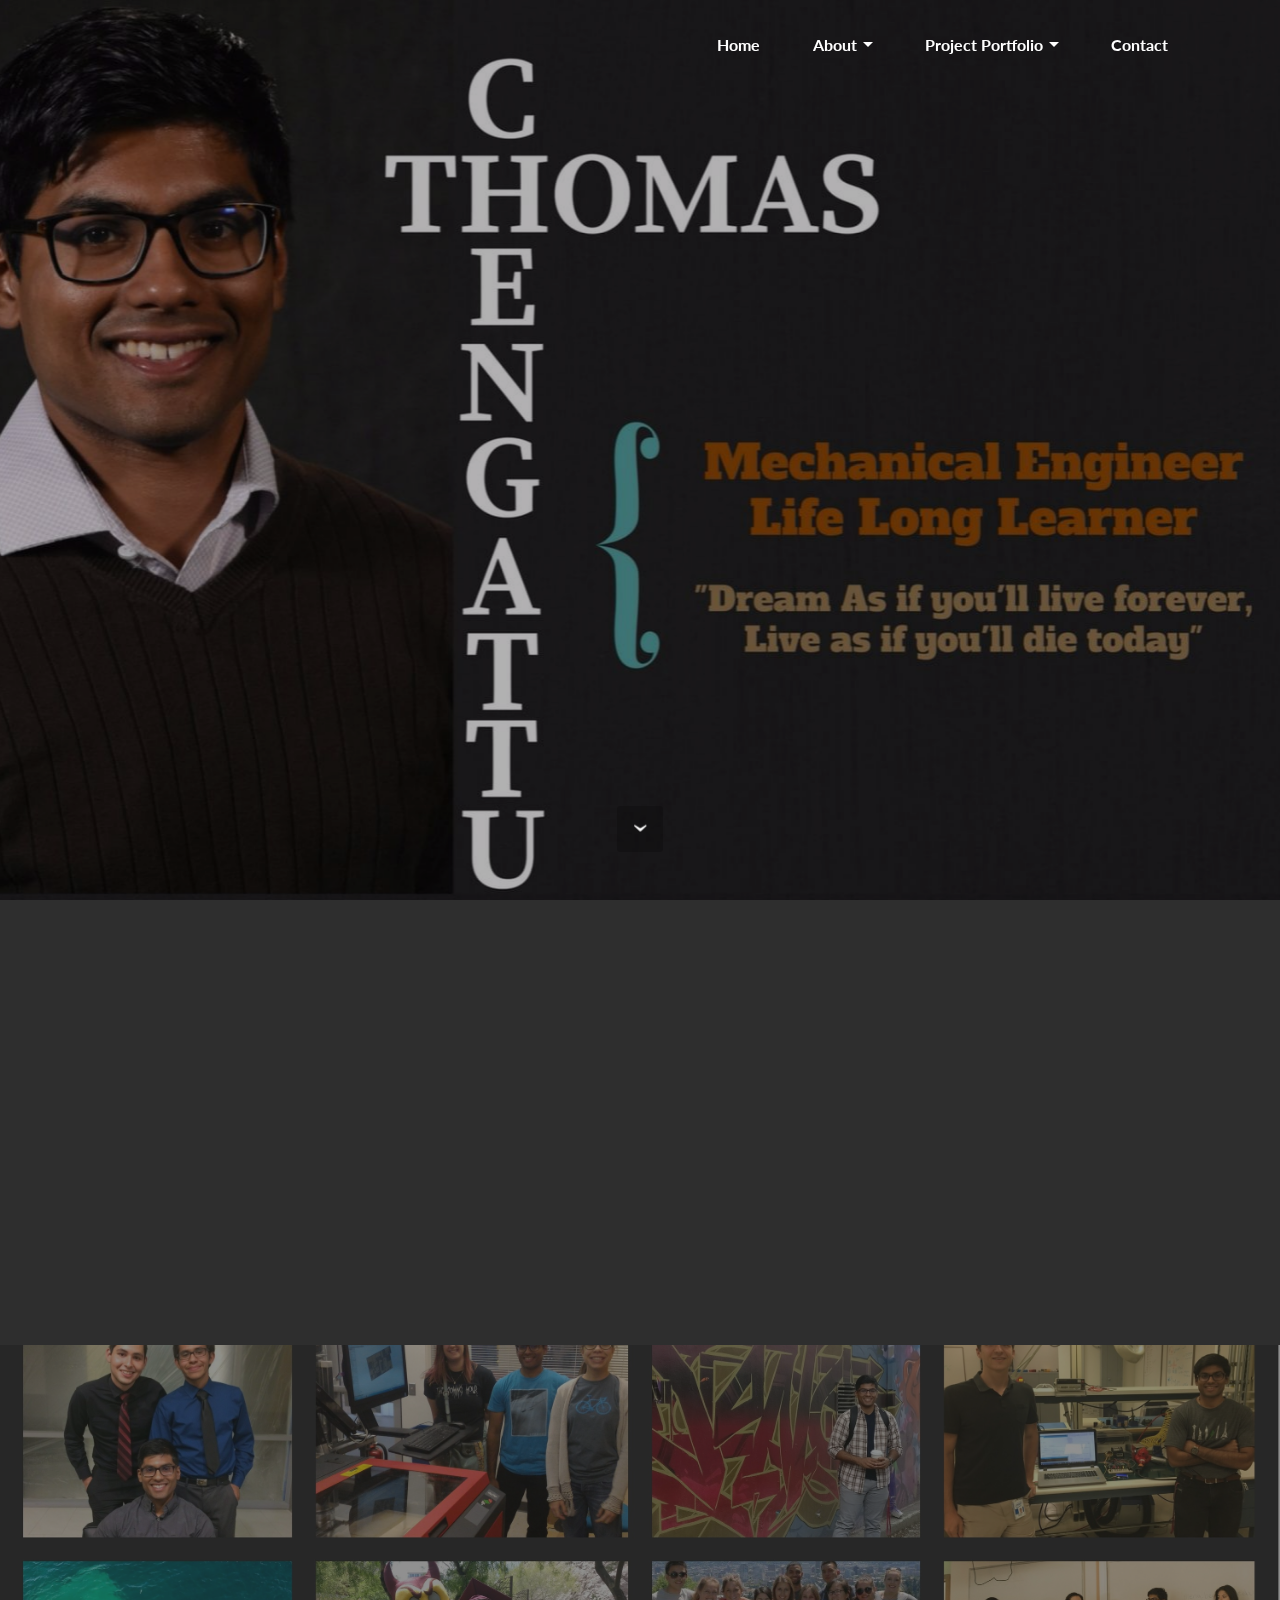
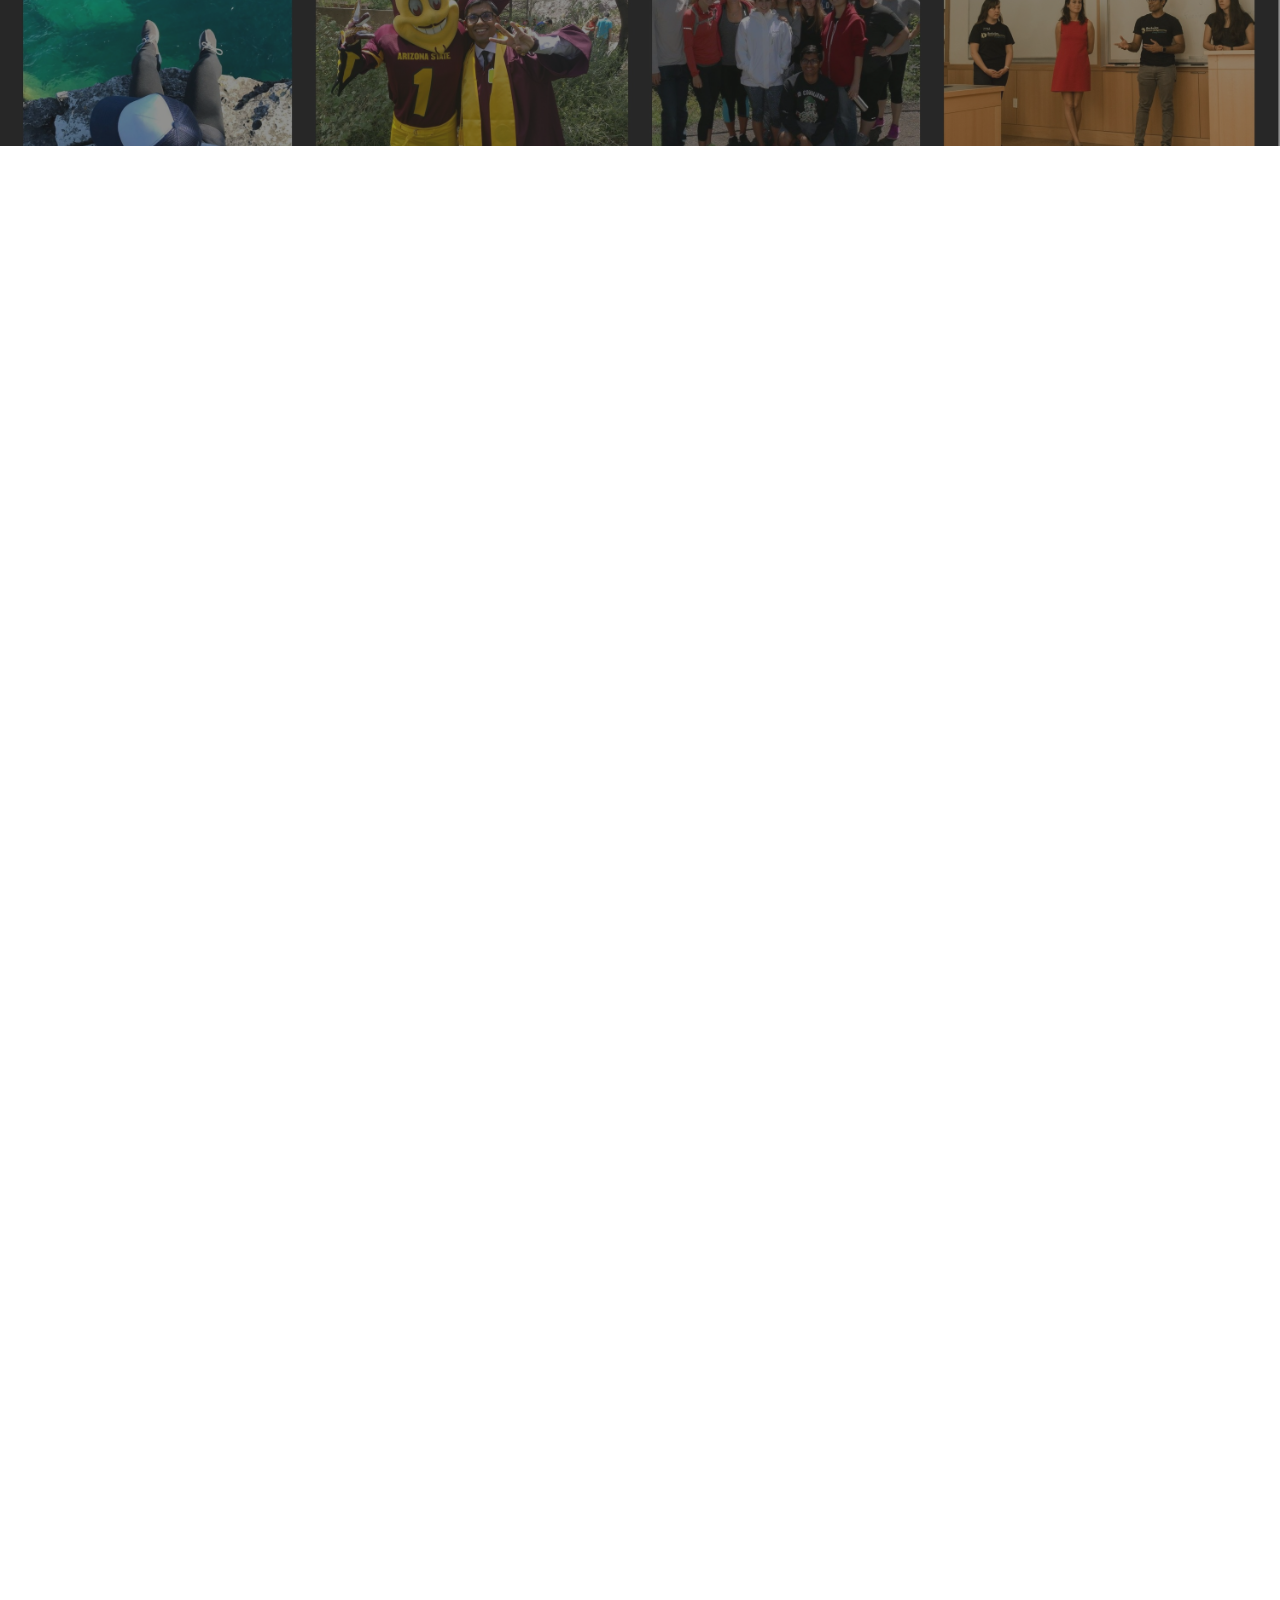
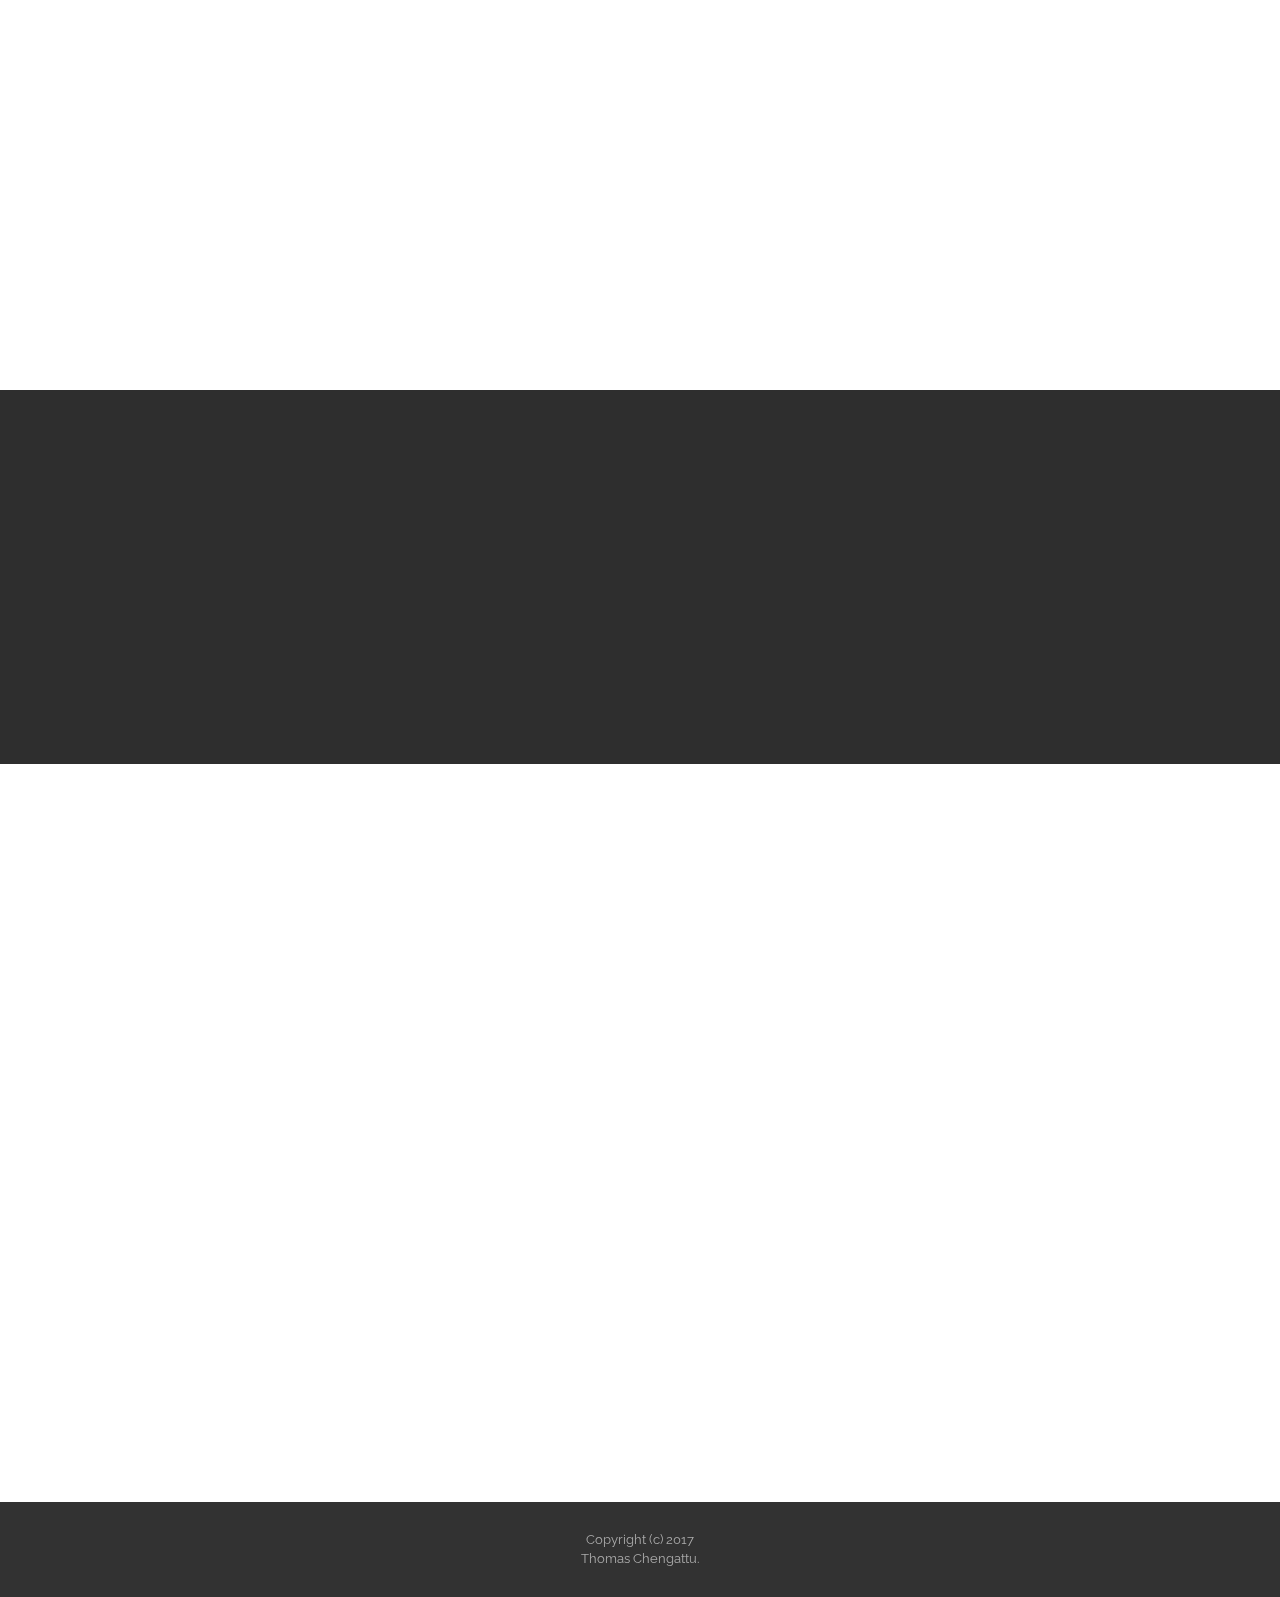
<file: index.html>
<!DOCTYPE html>
<html>
<head>
  <!-- Site made with Mobirise Website Builder v4.4.1, https://mobirise.com -->
  <meta charset="UTF-8">
  <meta http-equiv="X-UA-Compatible" content="IE=edge">
  <meta name="generator" content="Mobirise v4.4.1, mobirise.com">
  <meta name="viewport" content="width=device-width, initial-scale=1">
  <link rel="shortcut icon" href="assets/images/favicon-1.png" type="image/x-icon">
  <meta name="description" content="Hey I'm Thomas. Welcome to my Website">
  <meta property="og:title" content="Thomas Chengattu's Website">
  <meta property="og:url" content="https://tchengat.github.io/ThomasTestWebsite/">
  <meta property="og:image" content="https://tchengat.github.io/ThomasTestWebsite/assets/images/newbanner-1.jpg" >
  
  <title>Home Page</title>
  <link rel="stylesheet" href="assets/bootstrap-material-design-font/css/material.css">
  <link rel="stylesheet" href="https://fonts.googleapis.com/css?family=Montserrat:400,700">
  <link rel="stylesheet" href="https://fonts.googleapis.com/css?family=Raleway:100,100i,200,200i,300,300i,400,400i,500,500i,600,600i,700,700i,800,800i,900,900i">
  <link rel="stylesheet" href="assets/et-line-font-plugin/style.css">
  <link rel="stylesheet" href="https://fonts.googleapis.com/css?family=Lora:400,700,400italic,700italic&subset=latin">
  <link rel="stylesheet" href="assets/tether/tether.min.css">
  <link rel="stylesheet" href="assets/bootstrap/css/bootstrap.min.css">
  <link rel="stylesheet" href="assets/animate.css/animate.min.css">
  <link rel="stylesheet" href="assets/dropdown/css/style.css">
  <link rel="stylesheet" href="assets/socicon/css/styles.css">
  <link rel="stylesheet" href="assets/theme/css/style.css">
  <link rel="stylesheet" href="assets/mobirise/css/mbr-additional.css" type="text/css">
  
  
  
</head>
<body>
<section id="menu-5" data-rv-view="3">

    <nav class="navbar navbar-dropdown transparent navbar-fixed-top bg-color">
        <div class="container">

            <div class="mbr-table">
                
                <div class="mbr-table-cell">

                    <button class="navbar-toggler pull-xs-right hidden-md-up" type="button" data-toggle="collapse" data-target="#exCollapsingNavbar">
                        <div class="hamburger-icon"></div>
                    </button>

                    <ul class="nav-dropdown collapse pull-xs-right nav navbar-nav navbar-toggleable-sm" id="exCollapsingNavbar"><li class="nav-item"><a class="nav-link link" href="index.html#header1-1" aria-expanded="false">Home</a></li><li class="nav-item dropdown"><a class="nav-link link dropdown-toggle" href="index.html#msg-box2-9" aria-expanded="false" data-toggle="dropdown-submenu">About</a><div class="dropdown-menu"><a class="dropdown-item" href="index.html#msg-box2-10" aria-expanded="false">About Me</a><a class="dropdown-item" href="index.html#header3-11" aria-expanded="false">Job Experience</a></div></li><li class="nav-item dropdown"><a class="nav-link link dropdown-toggle" href="https://mobirise.com/" aria-expanded="false" data-toggle="dropdown-submenu">Project Portfolio</a><div class="dropdown-menu"><a class="dropdown-item" href="index.html#msg-box8-s" aria-expanded="false">Overview</a><a class="dropdown-item" href="page1.html#slider-17" aria-expanded="false">More Project Info<br></a><a class="dropdown-item" href="page2.html#slider-1a" aria-expanded="false">Coursework<br></a></div></li><li class="nav-item"><a class="nav-link link" href="index.html#form1-d" aria-expanded="false">Contact</a></li></ul>
                    <button hidden="" class="navbar-toggler navbar-close" type="button" data-toggle="collapse" data-target="#exCollapsingNavbar">
                        <div class="close-icon"></div>
                    </button>

                </div>
            </div>

        </div>
    </nav>

</section>

<section class="engine"><a href="https://mobirise.co/j">design your own website for free</a></section><section class="mbr-section mbr-section-hero mbr-section-full mbr-section-with-arrow mbr-parallax-background mbr-after-navbar" id="header1-1" data-rv-view="0" style="background-image: url(assets/images/newbanner-1.jpg);">

    <div class="mbr-overlay" style="opacity: 0.3; background-color: rgb(0, 0, 0);"></div>

    <div class="mbr-table-cell">

        <div class="container">
            <div class="row">
                <div class="mbr-section col-md-10 col-md-offset-1 text-xs-center">

                    
                    
                    
                </div>
            </div>
        </div>
    </div>

    <div class="mbr-arrow mbr-arrow-floating" aria-hidden="true"><a href="#msg-box2-10"><i class="mbr-arrow-icon"></i></a></div>

</section>

<section class="mbr-info mbr-section mbr-section-md-padding" id="msg-box2-10" data-rv-view="5" style="background-color: rgb(46, 46, 46); padding-top: 90px; padding-bottom: 90px;">

    
    <div class="container">
        <div class="row">

            <div class="mbr-table-md-up">
              <div class="mbr-table-cell col-md-4">
                  <div class="text-xs-center"><a class="btn btn-primary" href="assets/files/final-resume.pdf" target="_blank"><span class="etl-icon icon-document mbr-iconfont mbr-iconfont-btn"></span>Open Resume</a>    </div>
              </div>
              <div class="mbr-table-cell mbr-right-padding-md-up col-md-8 text-xs-center text-md-left">
                  <h3 class="mbr-info-title mbr-section-title display-2">Hey, I'm Thomas !</h3>
                  <h2 class="mbr-info-subtitle mbr-section-subtitle"><div><br></div><div>I'm a big fan of caffeine, love meeting and talking to people and building various personal projects. As an ASU graduate in mechanical engineering, the fundamentals I've learned from school along with a strong supplement of projects have helped me tackle problems efficiently. Currently I am finishing up my graduate studies in the University of California, Berkeley where I have specialized in product design. I am actively seeking for full time positions. Feel free to scroll and click around to find out more.</div></h2>
              </div>
            </div>

            

        </div>
    </div>
</section>

<section class="mbr-section article" id="msg-box8-13" data-rv-view="8" style="background-image: url(assets/images/website-banner-1.jpg); padding-top: 200px; padding-bottom: 200px;">

    <div class="mbr-overlay" style="opacity: 0.5; background-color: rgb(34, 34, 34);">
    </div>
    <div class="container">
        <div class="row">
            <div class="col-md-8 col-md-offset-2 text-xs-center">
                
                
                
            </div>
        </div>
    </div>

</section>

<section class="mbr-section mbr-section__container article" id="header3-11" data-rv-view="11" style="background-color: rgb(255, 255, 255); padding-top: 80px; padding-bottom: 20px;">
    <div class="container">
        <div class="row">
            <div class="col-xs-12">
                <h3 class="mbr-section-title display-2">Job Experiences</h3>
                <small class="mbr-section-subtitle">A personal recount of each of my past jobs </small>
            </div>
        </div>
    </div>
</section>

<section class="mbr-section mbr-section__container" id="buttons1-r" data-rv-view="13" style="background-color: rgb(255, 255, 255); padding-top: 0px; padding-bottom: 0px;">

    <div class="container">
        <div class="row">
            <div class="col-xs-12">
                <div class="text-xs-center"><a class="btn btn-primary" href="https://www.linkedin.com/in/thomaschengattu/" target="_blank"><span class="socicon socicon-linkedin mbr-iconfont mbr-iconfont-btn"></span>LinkedIn Page&nbsp;</a>  </div>
            </div>
        </div>
    </div>

</section>

<section class="mbr-section" id="testimonials1-o" data-rv-view="15" style="background-color: rgb(255, 255, 255); padding-top: 0px; padding-bottom: 0px;">

    

        <div class="mbr-section mbr-section__container mbr-section__container--middle">
            <div class="container">
                <div class="row">
                    <div class="col-xs-12 text-xs-center">
                        <h3 class="mbr-section-title display-2"></h3>
                        <small class="mbr-section-subtitle"></small>
                    </div>
                </div>
            </div>
        </div>


    <div class="mbr-testimonials mbr-section mbr-section-nopadding">
        <div class="container">
            <div class="row">

                <div class="col-xs-12 col-md-6">

                    <div class="mbr-testimonial card mbr-testimonial-lg">
                        <div class="card-block"><p>“Starting at the end of my junior year at ASU, I got a wonderful opportunity at Intel. The experience allowed me to interact with many aspects of manufacturing -  technicians, equipment engineering team, process and product engineers and external suppliers. On a daily basis I communicated between my stakeholders and suppliers to track engineering commits, software and hardware deliveries, and driving new process development for new products. It was awesome working with such a diverse manufacturing team from across the world. Skills Developed: Excel, Process Control Charts, JMP, many Soft Skills and Business Acumen”</p></div>
                        <div class="mbr-author card-footer">
                            <div class="mbr-author-img"><img src="assets/images/comp-1.jpg" class="img-circle"></div>
                            <div class="mbr-author-name">Intel Corporation<br>Supply Chain Engineer Intern</div>
                            <small class="mbr-author-desc">May '16 - Aug '17</small>
                        </div>
                    </div>
                </div><div class="col-xs-12 col-md-6">

                    <div class="mbr-testimonial card mbr-testimonial-lg">
                        <div class="card-block"><p>“Found a market niche for Science Camps in the local Tempe area, and designed a company suited for the demand. Team work skills developed by working with partners through research, advertising, executing and planning next steps. Developed brands and marketing strategies suited to our company. Built STEM-based camp curriculum, and delegated with customers to see the viability of product. Quickly adapted to the changing customer needs, to make more effective camps and spread our name across the community. Revenue generated overall was $400 as a result of our willingness to change, and our customer driven efforts”</p></div>
                        <div class="mbr-author card-footer">
                            <div class="mbr-author-img"><img src="assets/images/big-camp-1.png" class="img-circle"></div>
                            <div class="mbr-author-name">Camp Inquizit Science Camps<br>Cofounder (Start-Up)</div>
                            <small class="mbr-author-desc">Aug '15 - Dec '15</small>
                        </div>
                    </div>
                </div>

            </div>

        </div>

    </div>

</section>

<section class="mbr-section" id="testimonials1-x" data-rv-view="23" style="background-color: rgb(255, 255, 255); padding-top: 0px; padding-bottom: 40px;">

    

        <div class="mbr-section mbr-section__container mbr-section__container--middle">
            <div class="container">
                <div class="row">
                    <div class="col-xs-12 text-xs-center">
                        <h3 class="mbr-section-title display-2"></h3>
                        <small class="mbr-section-subtitle"></small>
                    </div>
                </div>
            </div>
        </div>


    <div class="mbr-testimonials mbr-section mbr-section-nopadding">
        <div class="container">
            <div class="row">

                <div class="col-xs-12 col-lg-4">

                    <div class="mbr-testimonial card mbr-testimonial-lg">
                        <div class="card-block"><p>“The Arizona Center for Algae Technology and Innovation (AzCATI) is primarily a research and commercialization center for algae-based products, such as Biofuels. My primary responsibilities as a summer assistant were to help maintain the lab and support the activities they run. Thus, I helped clean the mixing tanks, and the ponds for new sample introduction. Repaired broken pumps and other equipment due to the daily wear of the lab”</p></div>
                        <div class="mbr-author card-footer">
                            <div class="mbr-author-img"><img src="assets/images/improvinguti.jpg" class="img-circle"></div>
                            <div class="mbr-author-name">AzCATI<br>Field Site Assistant</div>
                            <small class="mbr-author-desc">Jun '15 - Aug '15</small>
                        </div>
                    </div>
                </div><div class="col-xs-12 col-lg-4">

                    <div class="mbr-testimonial card mbr-testimonial-lg">
                        <div class="card-block"><p>“As a teaching assistant, I was able to lead controlled class instructions in regard to material science and structures. The summer led class allowed me to get my first academic related job experience. I found this job very rewarding as I was able to get a better understanding of the fundamentals of material science by teaching, clarifying and grading homework. As an assistant, I felt I was effectively able to lead class discussions, although difficult, while being a bridge between the main professor and students. ”</p></div>
                        <div class="mbr-author card-footer">
                            <div class="mbr-author-img"><img src="assets/images/tfl9zfqe-3.jpg" class="img-circle"></div>
                            <div class="mbr-author-name">Arizona State University<br>Teaching Assistant</div>
                            <small class="mbr-author-desc">Jul '15 - Aug '15</small>
                        </div>
                    </div>
                </div><div class="col-xs-12 col-lg-4">

                    <div class="mbr-testimonial card mbr-testimonial-lg">
                        <div class="card-block"><p>“I understood the challenges of being a young entrepreneur, having to run one’s own personal business. Worked about 70 hours a week going door to door in a different state for the entire summer. This experience helped me understand how to make good first impressions, communicate effectively and maintain discipline in the face of adversity. The growth I went through as a result of this experience, still has a big impact on my life. Learn to trust the process. ”</p></div>
                        <div class="mbr-author card-footer">
                            <div class="mbr-author-img"><img src="assets/images/new-doc-2017.jpg" class="img-circle"></div>
                            <div class="mbr-author-name">Southwestern Advantage<div>Sales Representative</div></div>
                            <small class="mbr-author-desc">May '13 - Aug '13</small>
                        </div>
                    </div>
                </div>

            </div>

        </div>

    </div>

</section>

<section class="mbr-section article mbr-parallax-background" id="msg-box8-s" data-rv-view="33" style="background-image: url(assets/images/banner-1.jpg); padding-top: 200px; padding-bottom: 120px;">

    <div class="mbr-overlay" style="opacity: 0.5; background-color: rgb(34, 34, 34);">
    </div>
    <div class="container">
        <div class="row">
            <div class="col-md-8 col-md-offset-2 text-xs-center">
                <h3 class="mbr-section-title display-2">Project Portfolio</h3>
                <div class="lead"></div>
                
            </div>
        </div>
    </div>

</section>

<section class="mbr-cards mbr-section mbr-section-nopadding" id="features3-j" data-rv-view="36" style="background-color: rgb(255, 255, 255);">

    

    <div class="mbr-cards-row row">
        <div class="mbr-cards-col col-xs-12 col-lg-6" style="padding-top: 40px; padding-bottom: 40px;">
            <div class="container">
              <div class="card cart-block">
                  <div class="card-img"><img src="assets/images/screen-shot-2017-11-26-at-6.09.02-am-7.png" class="card-img-top"></div>
                  <div class="card-block">
                    <h4 class="card-title">Graduate Capstone Project (Ongoing)<br>Vanguard EVA Space Gloves</h4>
                    <h5 class="card-subtitle">University of California, Berkeley</h5>
                    <p class="card-text">Developing a glove that is capable for use on mars. These gloves will enable researchers to explore freely while protecting against Martian extremes.</p>
                    <div class="card-btn"><a href="page1.html#slider-17" class="btn btn-primary">MORE</a></div>
                    </div>
                </div>
            </div>
        </div>
        <div class="mbr-cards-col col-xs-12 col-lg-6" style="padding-top: 40px; padding-bottom: 40px;">
            <div class="container">
                <div class="card cart-block">
                    <div class="card-img"><img src="assets/images/screen-shot-2017-11-ppmap.jpg" class="card-img-top"></div>
                    <div class="card-block">
                        <h4 class="card-title">Undergraduate Capstone Project <br>Rollyn Royce</h4>
                        <h5 class="card-subtitle">Arizona State University</h5>
                        <p class="card-text">Rollyn Royce is a mobility assistance device intended as an attachment for present wheelchair that helped to achieve better propulsion mechanisms.</p>
                        <div class="card-btn"><a href="page1.html#slider-17" class="btn btn-primary">MORE</a></div>
                    </div>
                </div>
            </div>
        </div>
        
        
        
        
    </div>
</section>

<section class="mbr-cards mbr-section mbr-section-nopadding" id="features3-h" data-rv-view="39" style="background-color: rgb(255, 255, 255);">

    

    <div class="mbr-cards-row row">
        <div class="mbr-cards-col col-xs-12 col-lg-4" style="padding-top: 0px; padding-bottom: 40px;">
            <div class="container">
              <div class="card cart-block">
                  <div class="card-img"><img src="assets/images/screen-shot-2017-11-26-at-6.03.54-am-2.png" class="card-img-top"></div>
                  <div class="card-block">
                    <h4 class="card-title">Undergraduate Research</h4>
                    <h5 class="card-subtitle">Corrosion Pitting and Corrosion-Fatigue Behavior in 7475 Aluminum Alloys</h5>
                    
                    <div class="card-btn"><a href="page1.html#slider-17" class="btn btn-black">MORE</a></div>
                    </div>
                </div>
            </div>
        </div>
        <div class="mbr-cards-col col-xs-12 col-lg-4" style="padding-top: 0px; padding-bottom: 40px;">
            <div class="container">
                <div class="card cart-block">
                    <div class="card-img"><img src="assets/images/022f08-logo2f.png.png" class="card-img-top"></div>
                    <div class="card-block">
                        <h4 class="card-title">Theta Tau Project</h4>
                        <h5 class="card-subtitle">Arcade Gaming Cabinet<br>Project Chair Spring 2016</h5>
                        
                        <div class="card-btn"><a href="page1.html#slider-17" class="btn btn-black">MORE</a></div>
                    </div>
                </div>
            </div>
        </div>
        <div class="mbr-cards-col col-xs-12 col-lg-4" style="padding-top: 0px; padding-bottom: 40px;">
            <div class="container">
                <div class="card cart-block">
                    <div class="card-img"><img src="assets/images/screen-shot-2017-11-26-at-1.10.42-pm-2.png" class="card-img-top"></div>
                    <div class="card-block">
                        <h4 class="card-title">CFD Projects</h4>
                        <h5 class="card-subtitle">In Class Projects from MAE 494 :<br>Applied Computational Fluid Dynamics</h5>
                        
                        <div class="card-btn"><a href="page1.html#slider-17" class="btn btn-black">MORE</a></div>
                    </div>
                </div>
            </div>
        </div>
        
        
        
    </div>
</section>

<section class="mbr-section" id="msg-box5-u" data-rv-view="42" style="background-color: rgb(46, 46, 46); padding-top: 0px; padding-bottom: 0px;">

    
    <div class="container">
        <div class="row">
            <div class="mbr-table-md-up">

              

              <div class="mbr-table-cell col-md-5 text-xs-center text-md-right content-size">
                  <h3 class="mbr-section-title display-2">Relevant Coursework &amp; Compenencies</h3>
                  <div class="lead">

                    <p>Classwork completed along with core skills learned .</p>

                  </div>

                  <div><a class="btn btn-primary" href="page2.html#slider-1a">MORE</a></div>
              </div>


              


              <div class="mbr-table-cell mbr-left-padding-md-up mbr-valign-top col-md-7 image-size" style="width: 50%;">
                  <div class="mbr-figure"><img src="assets/images/20017414-835214553320131-5283997854108634095-o.jpg"></div>
              </div>

            </div>
        </div>
    </div>

</section>

<section class="mbr-section form1" id="form1-d" data-rv-view="45" style="background-color: rgb(255, 255, 255); padding-top: 120px; padding-bottom: 120px;">
    
    <div class="mbr-section mbr-section__container mbr-section__container--middle">
        <div class="container">
            <div class="row">
                <div class="col-xs-12 text-xs-center">
                    <h3 class="mbr-section-title display-2">CONTACT FORM</h3>
                    <small class="mbr-section-subtitle">Please leave a name, email and a short message if you need to reach me</small>
                </div>
            </div>
        </div>
    </div>
    <div class="mbr-section mbr-section-nopadding">
        <div class="container">
            <div class="row">
                <div class="col-xs-12 col-lg-10 col-lg-offset-1" data-form-type="formoid">


                    <div data-form-alert="true">
                        <div hidden="" data-form-alert-success="true" class="alert alert-form alert-success text-xs-center">Thanks for filling out form! Thomas will respond as soon as he can. </div>
                    </div>


                    <form action="https://mobirise.com/" method="post" data-form-title="CONTACT FORM">

                        <input type="hidden" value="lm1NvraHQQHq8eU627npMv6eLhcJlnsqwwOIcgOD2mke+APIi11SXfekrhBkM8fkCPKzA1d+ziE9ipqET95ZIlP0ftjEPvHlnKnP4J0Pv5mVfdRNOjQY+zRZnypNHmgn" data-form-email="true">

                        <div class="row row-sm-offset">

                            <div class="col-xs-12 col-md-6">
                                <div class="form-group">
                                    <label class="form-control-label" for="form1-d-name">Name<span class="form-asterisk">*</span></label>
                                    <input type="text" class="form-control" name="name" required="" data-form-field="Name" id="form1-d-name">
                                </div>
                            </div>

                            <div class="col-xs-12 col-md-6">
                                <div class="form-group">
                                    <label class="form-control-label" for="form1-d-email">Email<span class="form-asterisk">*</span></label>
                                    <input type="email" class="form-control" name="email" required="" data-form-field="Email" id="form1-d-email">
                                </div>
                            </div>

                            

                        </div>

                        <div class="form-group">
                            <label class="form-control-label" for="form1-d-message">Message</label>
                            <textarea class="form-control" name="message" rows="7" data-form-field="Message" id="form1-d-message"></textarea>
                        </div>

                        <div><button type="submit" class="btn btn-primary">CONTACT Thomas</button></div>

                    </form>
                </div>
            </div>
        </div>
    </div>
</section>

<footer class="mbr-small-footer mbr-section mbr-section-nopadding" id="footer1-c" data-rv-view="54" style="background-color: rgb(50, 50, 50); padding-top: 1.75rem; padding-bottom: 1.75rem;">
    
    <div class="container text-xs-center">
        <p>Copyright (c) 2017 <br>Thomas Chengattu.</p>
    </div>
</footer>


  <script src="assets/web/assets/jquery/jquery.min.js"></script>
  <script src="assets/tether/tether.min.js"></script>
  <script src="assets/bootstrap/js/bootstrap.min.js"></script>
  <script src="assets/viewport-checker/jquery.viewportchecker.js"></script>
  <script src="assets/jarallax/jarallax.js"></script>
  <script src="assets/smooth-scroll/smooth-scroll.js"></script>
  <script src="assets/dropdown/js/script.min.js"></script>
  <script src="assets/touch-swipe/jquery.touch-swipe.min.js"></script>
  <script src="assets/theme/js/script.js"></script>
  <script src="assets/formoid/formoid.min.js"></script>
  
  
  <input name="animation" type="hidden">
  </body>
</html>
</file>
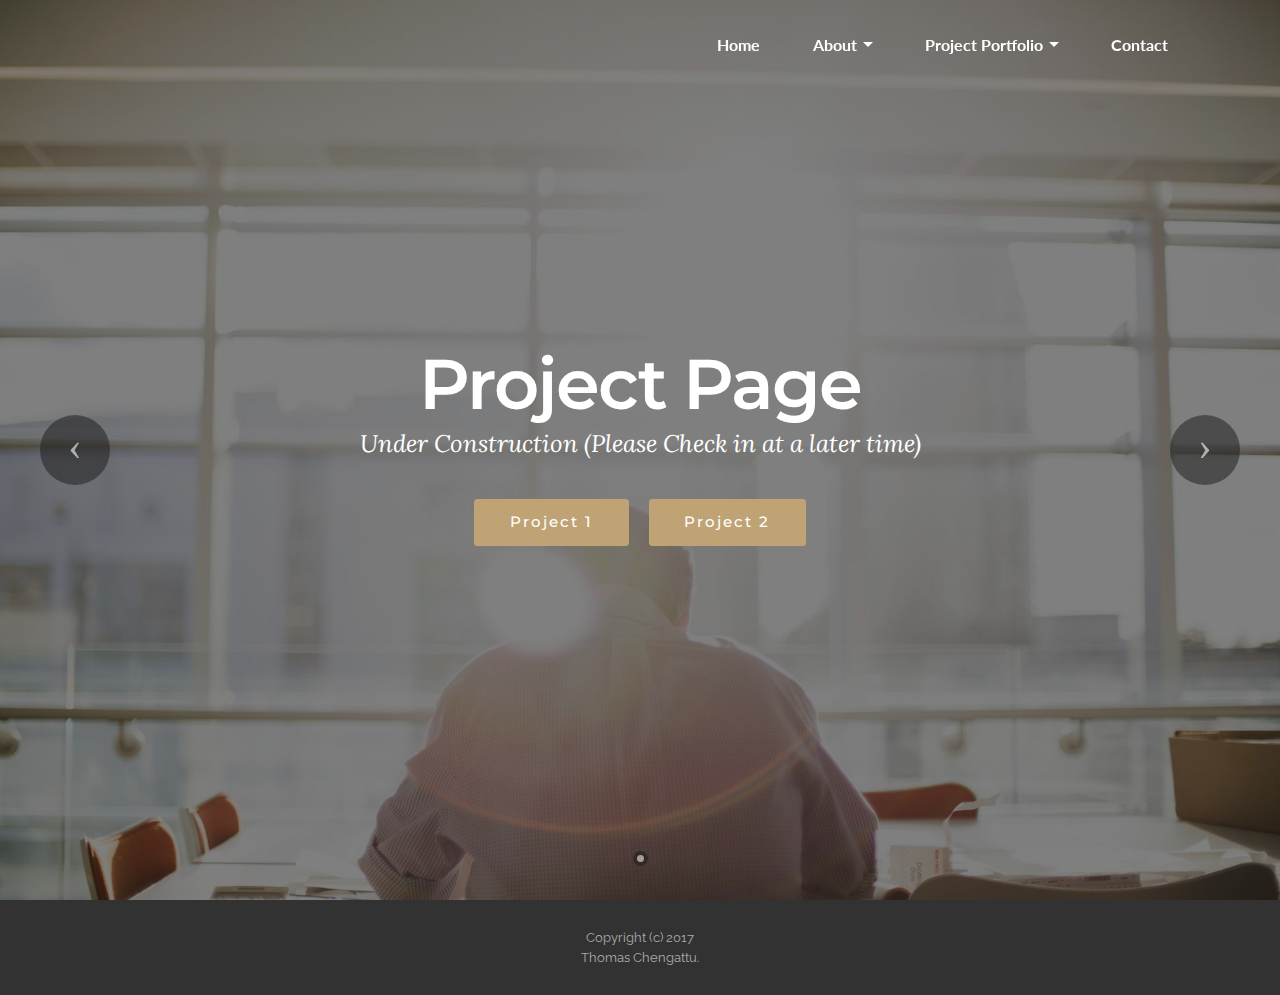
<file: page1.html>
<!DOCTYPE html>
<html>
<head>
  <!-- Site made with Mobirise Website Builder v4.4.1, https://mobirise.com -->
  <meta charset="UTF-8">
  <meta http-equiv="X-UA-Compatible" content="IE=edge">
  <meta name="generator" content="Mobirise v4.4.1, mobirise.com">
  <meta name="viewport" content="width=device-width, initial-scale=1">
  <link rel="shortcut icon" href="assets/images/favicon-1.png" type="image/x-icon">
  <meta name="description" content="Site Builder Description">
  <title>Project Page</title>
  <link rel="stylesheet" href="https://fonts.googleapis.com/css?family=Montserrat:400,700">
  <link rel="stylesheet" href="https://fonts.googleapis.com/css?family=Raleway:100,100i,200,200i,300,300i,400,400i,500,500i,600,600i,700,700i,800,800i,900,900i">
  <link rel="stylesheet" href="https://fonts.googleapis.com/css?family=Lora:400,700,400italic,700italic&subset=latin">
  <link rel="stylesheet" href="assets/bootstrap-material-design-font/css/material.css">
  <link rel="stylesheet" href="assets/tether/tether.min.css">
  <link rel="stylesheet" href="assets/bootstrap/css/bootstrap.min.css">
  <link rel="stylesheet" href="assets/dropdown/css/style.css">
  <link rel="stylesheet" href="assets/animate.css/animate.min.css">
  <link rel="stylesheet" href="assets/theme/css/style.css">
  <link rel="stylesheet" href="assets/mobirise/css/mbr-additional.css" type="text/css">
  
  
  
</head>
<body>
<section id="menu-v" data-rv-view="61">

    <nav class="navbar navbar-dropdown transparent navbar-fixed-top bg-color">
        <div class="container">

            <div class="mbr-table">
                
                <div class="mbr-table-cell">

                    <button class="navbar-toggler pull-xs-right hidden-md-up" type="button" data-toggle="collapse" data-target="#exCollapsingNavbar">
                        <div class="hamburger-icon"></div>
                    </button>

                    <ul class="nav-dropdown collapse pull-xs-right nav navbar-nav navbar-toggleable-sm" id="exCollapsingNavbar"><li class="nav-item"><a class="nav-link link" href="index.html#header1-1" aria-expanded="false">Home</a></li><li class="nav-item dropdown"><a class="nav-link link dropdown-toggle" href="index.html#msg-box2-9" aria-expanded="false" data-toggle="dropdown-submenu">About</a><div class="dropdown-menu"><a class="dropdown-item" href="index.html#msg-box2-10" aria-expanded="false">About Me</a><a class="dropdown-item" href="index.html#header3-11" aria-expanded="false">Job Experience</a></div></li><li class="nav-item dropdown"><a class="nav-link link dropdown-toggle" href="https://mobirise.com/" aria-expanded="false" data-toggle="dropdown-submenu">Project Portfolio</a><div class="dropdown-menu"><a class="dropdown-item" href="index.html#msg-box8-s" aria-expanded="false">Overview</a><a class="dropdown-item" href="page1.html#slider-17" aria-expanded="false">More Project Info<br></a><a class="dropdown-item" href="page2.html#slider-1a" aria-expanded="false">Coursework<br></a></div></li><li class="nav-item"><a class="nav-link link" href="index.html#form1-d" aria-expanded="false">Contact</a></li></ul>
                    <button hidden="" class="navbar-toggler navbar-close" type="button" data-toggle="collapse" data-target="#exCollapsingNavbar">
                        <div class="close-icon"></div>
                    </button>

                </div>
            </div>

        </div>
    </nav>

</section>

<section class="engine"><a href="https://mobirise.co/c">free web page maker</a></section><section class="mbr-slider mbr-section mbr-section__container carousel slide mbr-section-nopadding mbr-after-navbar" data-ride="carousel" data-keyboard="false" data-wrap="true" data-pause="false" data-interval="7000" id="slider-17" data-rv-view="65">
    <div>
        <div>
            <div>
                <ol class="carousel-indicators">
                    <li data-app-prevent-settings="" data-target="#slider-17" class="active" data-slide-to="0"></li>
                </ol>
                <div class="carousel-inner" role="listbox">
                    <div class="mbr-section mbr-section-hero carousel-item dark center mbr-section-full active" data-bg-video-slide="false" style="background-image: url(assets/images/man-back.jpg);">
                        <div class="mbr-table-cell">
                            <div class="mbr-overlay"></div>
                            <div class="container-slide container">
                                
                                <div class="row">
                                    <div class="col-md-8 col-md-offset-2 text-xs-center">
                                        <h2 class="mbr-section-title display-1">Project Page</h2>
                                        <p class="mbr-section-lead lead">Under Construction (Please Check in at a later time)</p>

                                        <div class="mbr-section-btn"><a class="btn btn-lg btn-primary" href="#bottom">Project 1</a> <a class="btn btn-lg btn-primary" href="#bottom">Project 2</a>    </div>
                                    </div>
                                </div>
                            </div>
                        </div>
                    </div>
                </div>

                <a data-app-prevent-settings="" class="left carousel-control" role="button" data-slide="prev" href="#slider-17">
                    <span class="icon-prev" aria-hidden="true"></span>
                    <span class="sr-only">Previous</span>
                </a>
                <a data-app-prevent-settings="" class="right carousel-control" role="button" data-slide="next" href="#slider-17">
                    <span class="icon-next" aria-hidden="true"></span>
                    <span class="sr-only">Next</span>
                </a>
            </div>
        </div>
    </div>
</section>

<footer class="mbr-small-footer mbr-section mbr-section-nopadding" id="footer1-w" data-rv-view="63" style="background-color: rgb(50, 50, 50); padding-top: 1.75rem; padding-bottom: 1.75rem;">
    
    <div class="container text-xs-center">
        <p>Copyright (c) 2017 <br>Thomas Chengattu.</p>
    </div>
</footer>


  <script src="assets/web/assets/jquery/jquery.min.js"></script>
  <script src="assets/tether/tether.min.js"></script>
  <script src="assets/bootstrap/js/bootstrap.min.js"></script>
  <script src="assets/bootstrap-carousel-swipe/bootstrap-carousel-swipe.js"></script>
  <script src="assets/viewport-checker/jquery.viewportchecker.js"></script>
  <script src="assets/dropdown/js/script.min.js"></script>
  <script src="assets/touch-swipe/jquery.touch-swipe.min.js"></script>
  <script src="assets/smooth-scroll/smooth-scroll.js"></script>
  <script src="assets/theme/js/script.js"></script>
  
  
  <input name="animation" type="hidden">
  </body>
</html>
</file>
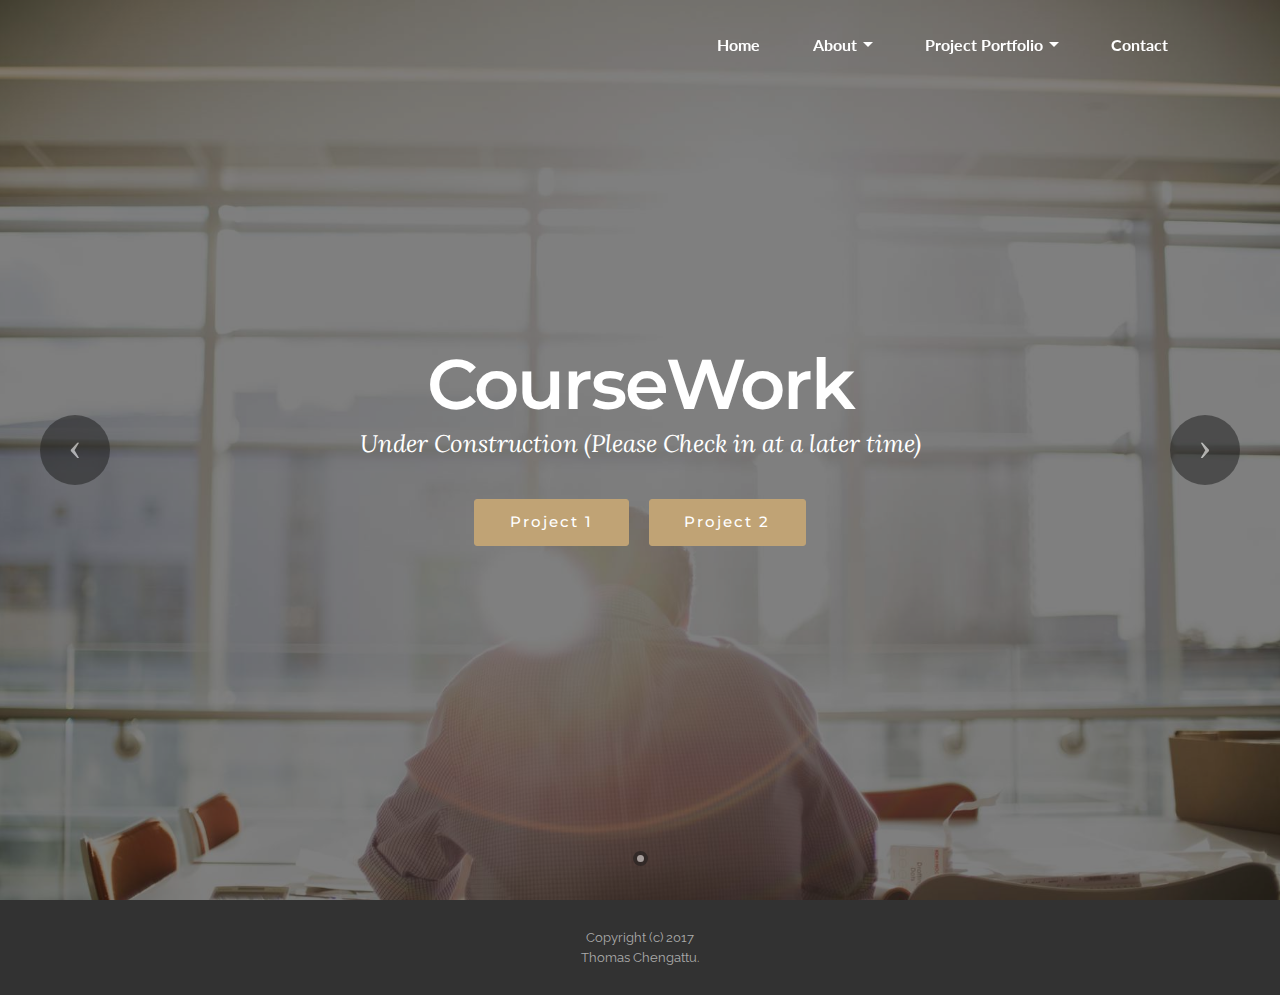
<file: page2.html>
<!DOCTYPE html>
<html>
<head>
  <!-- Site made with Mobirise Website Builder v4.4.1, https://mobirise.com -->
  <meta charset="UTF-8">
  <meta http-equiv="X-UA-Compatible" content="IE=edge">
  <meta name="generator" content="Mobirise v4.4.1, mobirise.com">
  <meta name="viewport" content="width=device-width, initial-scale=1">
  <link rel="shortcut icon" href="assets/images/favicon-1.png" type="image/x-icon">
  <meta name="description" content="Site Builder Description">
  <title>CourseWork</title>
  <link rel="stylesheet" href="https://fonts.googleapis.com/css?family=Montserrat:400,700">
  <link rel="stylesheet" href="https://fonts.googleapis.com/css?family=Raleway:100,100i,200,200i,300,300i,400,400i,500,500i,600,600i,700,700i,800,800i,900,900i">
  <link rel="stylesheet" href="https://fonts.googleapis.com/css?family=Lora:400,700,400italic,700italic&subset=latin">
  <link rel="stylesheet" href="assets/bootstrap-material-design-font/css/material.css">
  <link rel="stylesheet" href="assets/tether/tether.min.css">
  <link rel="stylesheet" href="assets/bootstrap/css/bootstrap.min.css">
  <link rel="stylesheet" href="assets/dropdown/css/style.css">
  <link rel="stylesheet" href="assets/animate.css/animate.min.css">
  <link rel="stylesheet" href="assets/theme/css/style.css">
  <link rel="stylesheet" href="assets/mobirise/css/mbr-additional.css" type="text/css">
  
  
  
</head>
<body>
<section id="menu-18" data-rv-view="71">

    <nav class="navbar navbar-dropdown transparent navbar-fixed-top bg-color">
        <div class="container">

            <div class="mbr-table">
                
                <div class="mbr-table-cell">

                    <button class="navbar-toggler pull-xs-right hidden-md-up" type="button" data-toggle="collapse" data-target="#exCollapsingNavbar">
                        <div class="hamburger-icon"></div>
                    </button>

                    <ul class="nav-dropdown collapse pull-xs-right nav navbar-nav navbar-toggleable-sm" id="exCollapsingNavbar"><li class="nav-item"><a class="nav-link link" href="index.html#header1-1" aria-expanded="false">Home</a></li><li class="nav-item dropdown"><a class="nav-link link dropdown-toggle" href="index.html#msg-box2-9" aria-expanded="false" data-toggle="dropdown-submenu">About</a><div class="dropdown-menu"><a class="dropdown-item" href="index.html#msg-box2-10" aria-expanded="false">About Me</a><a class="dropdown-item" href="index.html#header3-11" aria-expanded="false">Job Experience</a></div></li><li class="nav-item dropdown"><a class="nav-link link dropdown-toggle" href="https://mobirise.com/" aria-expanded="false" data-toggle="dropdown-submenu">Project Portfolio</a><div class="dropdown-menu"><a class="dropdown-item" href="index.html#msg-box8-s" aria-expanded="false">Overview</a><a class="dropdown-item" href="page1.html#slider-17" aria-expanded="false">More Project Info<br></a><a class="dropdown-item" href="page2.html#slider-1a" aria-expanded="false">Coursework<br></a></div></li><li class="nav-item"><a class="nav-link link" href="index.html#form1-d" aria-expanded="false">Contact</a></li></ul>
                    <button hidden="" class="navbar-toggler navbar-close" type="button" data-toggle="collapse" data-target="#exCollapsingNavbar">
                        <div class="close-icon"></div>
                    </button>

                </div>
            </div>

        </div>
    </nav>

</section>

<section class="engine"><a href="https://mobirise.co/m">bootstrap table</a></section><section class="mbr-slider mbr-section mbr-section__container carousel slide mbr-section-nopadding mbr-after-navbar" data-ride="carousel" data-keyboard="false" data-wrap="true" data-pause="false" data-interval="7000" id="slider-1a" data-rv-view="75">
    <div>
        <div>
            <div>
                <ol class="carousel-indicators">
                    <li data-app-prevent-settings="" data-target="#slider-1a" class="active" data-slide-to="0"></li>
                </ol>
                <div class="carousel-inner" role="listbox">
                    <div class="mbr-section mbr-section-hero carousel-item dark center mbr-section-full active" data-bg-video-slide="false" style="background-image: url(assets/images/man-back.jpg);">
                        <div class="mbr-table-cell">
                            <div class="mbr-overlay"></div>
                            <div class="container-slide container">
                                
                                <div class="row">
                                    <div class="col-md-8 col-md-offset-2 text-xs-center">
                                        <h2 class="mbr-section-title display-1">CourseWork</h2>
                                        <p class="mbr-section-lead lead">Under Construction (Please Check in at a later time)</p>

                                        <div class="mbr-section-btn"><a class="btn btn-lg btn-primary" href="#bottom">Project 1</a> <a class="btn btn-lg btn-primary" href="#bottom">Project 2</a>    </div>
                                    </div>
                                </div>
                            </div>
                        </div>
                    </div>
                </div>

                <a data-app-prevent-settings="" class="left carousel-control" role="button" data-slide="prev" href="#slider-1a">
                    <span class="icon-prev" aria-hidden="true"></span>
                    <span class="sr-only">Previous</span>
                </a>
                <a data-app-prevent-settings="" class="right carousel-control" role="button" data-slide="next" href="#slider-1a">
                    <span class="icon-next" aria-hidden="true"></span>
                    <span class="sr-only">Next</span>
                </a>
            </div>
        </div>
    </div>
</section>

<footer class="mbr-small-footer mbr-section mbr-section-nopadding" id="footer1-19" data-rv-view="73" style="background-color: rgb(50, 50, 50); padding-top: 1.75rem; padding-bottom: 1.75rem;">
    
    <div class="container text-xs-center">
        <p>Copyright (c) 2017 <br>Thomas Chengattu.</p>
    </div>
</footer>


  <script src="assets/web/assets/jquery/jquery.min.js"></script>
  <script src="assets/tether/tether.min.js"></script>
  <script src="assets/bootstrap/js/bootstrap.min.js"></script>
  <script src="assets/bootstrap-carousel-swipe/bootstrap-carousel-swipe.js"></script>
  <script src="assets/viewport-checker/jquery.viewportchecker.js"></script>
  <script src="assets/dropdown/js/script.min.js"></script>
  <script src="assets/touch-swipe/jquery.touch-swipe.min.js"></script>
  <script src="assets/smooth-scroll/smooth-scroll.js"></script>
  <script src="assets/theme/js/script.js"></script>
  
  
  <input name="animation" type="hidden">
  </body>
</html>
</file>
<file: assets/bootstrap-material-design-font/css/material.css>
@font-face {
  font-family: 'Material-Design-Icons';
  src: url('../fonts/Material-Design-Icons.eot?3ocs8m');
  src: url('../fonts/Material-Design-Icons.eot?#iefix3ocs8m') format('embedded-opentype'), url('../fonts/Material-Design-Icons.woff?3ocs8m') format('woff'), url('../fonts/Material-Design-Icons.ttf?3ocs8m') format('truetype'), url('../fonts/Material-Design-Icons.svg?3ocs8m#Material-Design-Icons') format('svg');
  font-weight: normal;
  font-style: normal;
}
[class^="mdi-"],
[class*="mdi-"] {
  speak: none;
  display: inline-block;
  font-style: normal;
  font-variant:normal;
  font-weight:normal;
  /*font-size:24px;*/
  line-height:1;
  font-family:'Material-Design-Icons' !important;
  text-rendering: auto;
  
  -webkit-font-smoothing: antialiased;
  -moz-osx-font-smoothing: grayscale;
  -webkit-transform: translate(0, 0);
      -ms-transform: translate(0, 0);
          transform: translate(0, 0);
}
[class^="mdi-"]:before,
[class*="mdi-"]:before {
  display: inline-block;
  speak: none;
  text-decoration: inherit;
}
[class^="mdi-"].pull-left,
[class*="mdi-"].pull-left {
  margin-right: .3em;
}
[class^="mdi-"].pull-right,
[class*="mdi-"].pull-right {
  margin-left: .3em;
}
[class^="mdi-"].mdi-lg:before,
[class*="mdi-"].mdi-lg:before,
[class^="mdi-"].mdi-lg:after,
[class*="mdi-"].mdi-lg:after {
  font-size: 1.33333333em;
  line-height: 0.75em;
  vertical-align: -15%;
}
[class^="mdi-"].mdi-2x:before,
[class*="mdi-"].mdi-2x:before,
[class^="mdi-"].mdi-2x:after,
[class*="mdi-"].mdi-2x:after {
  font-size: 2em;
}
[class^="mdi-"].mdi-3x:before,
[class*="mdi-"].mdi-3x:before,
[class^="mdi-"].mdi-3x:after,
[class*="mdi-"].mdi-3x:after {
  font-size: 3em;
}
[class^="mdi-"].mdi-4x:before,
[class*="mdi-"].mdi-4x:before,
[class^="mdi-"].mdi-4x:after,
[class*="mdi-"].mdi-4x:after {
  font-size: 4em;
}
[class^="mdi-"].mdi-5x:before,
[class*="mdi-"].mdi-5x:before,
[class^="mdi-"].mdi-5x:after,
[class*="mdi-"].mdi-5x:after {
  font-size: 5em;
}
[class^="mdi-device-signal-cellular-"]:after,
[class^="mdi-device-battery-"]:after,
[class^="mdi-device-battery-charging-"]:after,
[class^="mdi-device-signal-cellular-connected-no-internet-"]:after,
[class^="mdi-device-signal-wifi-"]:after,
[class^="mdi-device-signal-wifi-statusbar-not-connected"]:after,
.mdi-device-network-wifi:after {
  opacity: .3;
  position: absolute;
  left: 0;
  top: 0;
  z-index: 1;
  display: inline-block;
  speak: none;
  text-decoration: inherit;
}
[class^="mdi-device-signal-cellular-"]:after {
  content: "\e758";
}
[class^="mdi-device-battery-"]:after {
  content: "\e735";
}
[class^="mdi-device-battery-charging-"]:after {
  content: "\e733";
}
[class^="mdi-device-signal-cellular-connected-no-internet-"]:after {
  content: "\e75d";
}
[class^="mdi-device-signal-wifi-"]:after,
.mdi-device-network-wifi:after {
  content: "\e765";
}
[class^="mdi-device-signal-wifi-statusbasr-not-connected"]:after {
  content: "\e8f7";
}
.mdi-device-signal-cellular-off:after,
.mdi-device-signal-cellular-null:after,
.mdi-device-signal-cellular-no-sim:after,
.mdi-device-signal-wifi-off:after,
.mdi-device-signal-wifi-4-bar:after,
.mdi-device-signal-cellular-4-bar:after,
.mdi-device-battery-alert:after,
.mdi-device-signal-cellular-connected-no-internet-4-bar:after,
.mdi-device-battery-std:after,
.mdi-device-battery-full .mdi-device-battery-unknown:after {
  content: "";
}
.mdi-fw {
  width: 1.28571429em;
  text-align: center;
}
.mdi-ul {
  padding-left: 0;
  margin-left: 2.14285714em;
  list-style-type: none;
}
.mdi-ul > li {
  position: relative;
}
.mdi-li {
  position: absolute;
  left: -2.14285714em;
  width: 2.14285714em;
  top: 0.14285714em;
  text-align: center;
}
.mdi-li.mdi-lg {
  left: -1.85714286em;
}
.mdi-border {
  padding: .2em .25em .15em;
  border: solid 0.08em #eeeeee;
  border-radius: .1em;
}
.mdi-spin {
  -webkit-animation: mdi-spin 2s infinite linear;
  animation: mdi-spin 2s infinite linear;
  -webkit-transform-origin: 50% 50%;
  -ms-transform-origin: 50% 50%;
      transform-origin: 50% 50%;
}
.mdi-pulse {
  -webkit-animation: mdi-spin 1s steps(8) infinite;
  animation: mdi-spin 1s steps(8) infinite;
  -webkit-transform-origin: 50% 50%;
  -ms-transform-origin: 50% 50%;
      transform-origin: 50% 50%;
}
@-webkit-keyframes mdi-spin {
  0% {
    -webkit-transform: rotate(0deg);
    transform: rotate(0deg);
  }
  100% {
    -webkit-transform: rotate(359deg);
    transform: rotate(359deg);
  }
}
@keyframes mdi-spin {
  0% {
    -webkit-transform: rotate(0deg);
    transform: rotate(0deg);
  }
  100% {
    -webkit-transform: rotate(359deg);
    transform: rotate(359deg);
  }
}
.mdi-rotate-90 {
  filter: progid:DXImageTransform.Microsoft.BasicImage(rotation=1);
  -webkit-transform: rotate(90deg);
  -ms-transform: rotate(90deg);
  transform: rotate(90deg);
}
.mdi-rotate-180 {
  filter: progid:DXImageTransform.Microsoft.BasicImage(rotation=2);
  -webkit-transform: rotate(180deg);
  -ms-transform: rotate(180deg);
  transform: rotate(180deg);
}
.mdi-rotate-270 {
  filter: progid:DXImageTransform.Microsoft.BasicImage(rotation=3);
  -webkit-transform: rotate(270deg);
  -ms-transform: rotate(270deg);
  transform: rotate(270deg);
}
.mdi-flip-horizontal {
  filter: progid:DXImageTransform.Microsoft.BasicImage(rotation=0, mirror=1);
  -webkit-transform: scale(-1, 1);
  -ms-transform: scale(-1, 1);
  transform: scale(-1, 1);
}
.mdi-flip-vertical {
  filter: progid:DXImageTransform.Microsoft.BasicImage(rotation=2, mirror=1);
  -webkit-transform: scale(1, -1);
  -ms-transform: scale(1, -1);
  transform: scale(1, -1);
}
:root .mdi-rotate-90,
:root .mdi-rotate-180,
:root .mdi-rotate-270,
:root .mdi-flip-horizontal,
:root .mdi-flip-vertical {
  -webkit-filter: none;
          filter: none;
}
.mdi-stack {
  position: relative;
  display: inline-block;
  width: 2em;
  height: 2em;
  line-height: 2em;
  vertical-align: middle;
}
.mdi-stack-1x,
.mdi-stack-2x {
  position: absolute;
  left: 0;
  width: 100%;
  text-align: center;
}
.mdi-stack-1x {
  line-height: inherit;
}
.mdi-stack-2x {
  font-size: 2em;
}
.mdi-inverse {
  color: #ffffff;
}
/* Start Icons */
.mdi-action-3d-rotation:before {
  content: "\e600";
}
.mdi-action-accessibility:before {
  content: "\e601";
}
.mdi-action-account-balance-wallet:before {
  content: "\e602";
}
.mdi-action-account-balance:before {
  content: "\e603";
}
.mdi-action-account-box:before {
  content: "\e604";
}
.mdi-action-account-child:before {
  content: "\e605";
}
.mdi-action-account-circle:before {
  content: "\e606";
}
.mdi-action-add-shopping-cart:before {
  content: "\e607";
}
.mdi-action-alarm-add:before {
  content: "\e608";
}
.mdi-action-alarm-off:before {
  content: "\e609";
}
.mdi-action-alarm-on:before {
  content: "\e60a";
}
.mdi-action-alarm:before {
  content: "\e60b";
}
.mdi-action-android:before {
  content: "\e60c";
}
.mdi-action-announcement:before {
  content: "\e60d";
}
.mdi-action-aspect-ratio:before {
  content: "\e60e";
}
.mdi-action-assessment:before {
  content: "\e60f";
}
.mdi-action-assignment-ind:before {
  content: "\e610";
}
.mdi-action-assignment-late:before {
  content: "\e611";
}
.mdi-action-assignment-return:before {
  content: "\e612";
}
.mdi-action-assignment-returned:before {
  content: "\e613";
}
.mdi-action-assignment-turned-in:before {
  content: "\e614";
}
.mdi-action-assignment:before {
  content: "\e615";
}
.mdi-action-autorenew:before {
  content: "\e616";
}
.mdi-action-backup:before {
  content: "\e617";
}
.mdi-action-book:before {
  content: "\e618";
}
.mdi-action-bookmark-outline:before {
  content: "\e619";
}
.mdi-action-bookmark:before {
  content: "\e61a";
}
.mdi-action-bug-report:before {
  content: "\e61b";
}
.mdi-action-cached:before {
  content: "\e61c";
}
.mdi-action-check-circle:before {
  content: "\e61d";
}
.mdi-action-class:before {
  content: "\e61e";
}
.mdi-action-credit-card:before {
  content: "\e61f";
}
.mdi-action-dashboard:before {
  content: "\e620";
}
.mdi-action-delete:before {
  content: "\e621";
}
.mdi-action-description:before {
  content: "\e622";
}
.mdi-action-dns:before {
  content: "\e623";
}
.mdi-action-done-all:before {
  content: "\e624";
}
.mdi-action-done:before {
  content: "\e625";
}
.mdi-action-event:before {
  content: "\e626";
}
.mdi-action-exit-to-app:before {
  content: "\e627";
}
.mdi-action-explore:before {
  content: "\e628";
}
.mdi-action-extension:before {
  content: "\e629";
}
.mdi-action-face-unlock:before {
  content: "\e62a";
}
.mdi-action-favorite-outline:before {
  content: "\e62b";
}
.mdi-action-favorite:before {
  content: "\e62c";
}
.mdi-action-find-in-page:before {
  content: "\e62d";
}
.mdi-action-find-replace:before {
  content: "\e62e";
}
.mdi-action-flip-to-back:before {
  content: "\e62f";
}
.mdi-action-flip-to-front:before {
  content: "\e630";
}
.mdi-action-get-app:before {
  content: "\e631";
}
.mdi-action-grade:before {
  content: "\e632";
}
.mdi-action-group-work:before {
  content: "\e633";
}
.mdi-action-help:before {
  content: "\e634";
}
.mdi-action-highlight-remove:before {
  content: "\e635";
}
.mdi-action-history:before {
  content: "\e636";
}
.mdi-action-home:before {
  content: "\e637";
}
.mdi-action-https:before {
  content: "\e638";
}
.mdi-action-info-outline:before {
  content: "\e639";
}
.mdi-action-info:before {
  content: "\e63a";
}
.mdi-action-input:before {
  content: "\e63b";
}
.mdi-action-invert-colors:before {
  content: "\e63c";
}
.mdi-action-label-outline:before {
  content: "\e63d";
}
.mdi-action-label:before {
  content: "\e63e";
}
.mdi-action-language:before {
  content: "\e63f";
}
.mdi-action-launch:before {
  content: "\e640";
}
.mdi-action-list:before {
  content: "\e641";
}
.mdi-action-lock-open:before {
  content: "\e642";
}
.mdi-action-lock-outline:before {
  content: "\e643";
}
.mdi-action-lock:before {
  content: "\e644";
}
.mdi-action-loyalty:before {
  content: "\e645";
}
.mdi-action-markunread-mailbox:before {
  content: "\e646";
}
.mdi-action-note-add:before {
  content: "\e647";
}
.mdi-action-open-in-browser:before {
  content: "\e648";
}
.mdi-action-open-in-new:before {
  content: "\e649";
}
.mdi-action-open-with:before {
  content: "\e64a";
}
.mdi-action-pageview:before {
  content: "\e64b";
}
.mdi-action-payment:before {
  content: "\e64c";
}
.mdi-action-perm-camera-mic:before {
  content: "\e64d";
}
.mdi-action-perm-contact-cal:before {
  content: "\e64e";
}
.mdi-action-perm-data-setting:before {
  content: "\e64f";
}
.mdi-action-perm-device-info:before {
  content: "\e650";
}
.mdi-action-perm-identity:before {
  content: "\e651";
}
.mdi-action-perm-media:before {
  content: "\e652";
}
.mdi-action-perm-phone-msg:before {
  content: "\e653";
}
.mdi-action-perm-scan-wifi:before {
  content: "\e654";
}
.mdi-action-picture-in-picture:before {
  content: "\e655";
}
.mdi-action-polymer:before {
  content: "\e656";
}
.mdi-action-print:before {
  content: "\e657";
}
.mdi-action-query-builder:before {
  content: "\e658";
}
.mdi-action-question-answer:before {
  content: "\e659";
}
.mdi-action-receipt:before {
  content: "\e65a";
}
.mdi-action-redeem:before {
  content: "\e65b";
}
.mdi-action-reorder:before {
  content: "\e65c";
}
.mdi-action-report-problem:before {
  content: "\e65d";
}
.mdi-action-restore:before {
  content: "\e65e";
}
.mdi-action-room:before {
  content: "\e65f";
}
.mdi-action-schedule:before {
  content: "\e660";
}
.mdi-action-search:before {
  content: "\e661";
}
.mdi-action-settings-applications:before {
  content: "\e662";
}
.mdi-action-settings-backup-restore:before {
  content: "\e663";
}
.mdi-action-settings-bluetooth:before {
  content: "\e664";
}
.mdi-action-settings-cell:before {
  content: "\e665";
}
.mdi-action-settings-display:before {
  content: "\e666";
}
.mdi-action-settings-ethernet:before {
  content: "\e667";
}
.mdi-action-settings-input-antenna:before {
  content: "\e668";
}
.mdi-action-settings-input-component:before {
  content: "\e669";
}
.mdi-action-settings-input-composite:before {
  content: "\e66a";
}
.mdi-action-settings-input-hdmi:before {
  content: "\e66b";
}
.mdi-action-settings-input-svideo:before {
  content: "\e66c";
}
.mdi-action-settings-overscan:before {
  content: "\e66d";
}
.mdi-action-settings-phone:before {
  content: "\e66e";
}
.mdi-action-settings-power:before {
  content: "\e66f";
}
.mdi-action-settings-remote:before {
  content: "\e670";
}
.mdi-action-settings-voice:before {
  content: "\e671";
}
.mdi-action-settings:before {
  content: "\e672";
}
.mdi-action-shop-two:before {
  content: "\e673";
}
.mdi-action-shop:before {
  content: "\e674";
}
.mdi-action-shopping-basket:before {
  content: "\e675";
}
.mdi-action-shopping-cart:before {
  content: "\e676";
}
.mdi-action-speaker-notes:before {
  content: "\e677";
}
.mdi-action-spellcheck:before {
  content: "\e678";
}
.mdi-action-star-rate:before {
  content: "\e679";
}
.mdi-action-stars:before {
  content: "\e67a";
}
.mdi-action-store:before {
  content: "\e67b";
}
.mdi-action-subject:before {
  content: "\e67c";
}
.mdi-action-supervisor-account:before {
  content: "\e67d";
}
.mdi-action-swap-horiz:before {
  content: "\e67e";
}
.mdi-action-swap-vert-circle:before {
  content: "\e67f";
}
.mdi-action-swap-vert:before {
  content: "\e680";
}
.mdi-action-system-update-tv:before {
  content: "\e681";
}
.mdi-action-tab-unselected:before {
  content: "\e682";
}
.mdi-action-tab:before {
  content: "\e683";
}
.mdi-action-theaters:before {
  content: "\e684";
}
.mdi-action-thumb-down:before {
  content: "\e685";
}
.mdi-action-thumb-up:before {
  content: "\e686";
}
.mdi-action-thumbs-up-down:before {
  content: "\e687";
}
.mdi-action-toc:before {
  content: "\e688";
}
.mdi-action-today:before {
  content: "\e689";
}
.mdi-action-track-changes:before {
  content: "\e68a";
}
.mdi-action-translate:before {
  content: "\e68b";
}
.mdi-action-trending-down:before {
  content: "\e68c";
}
.mdi-action-trending-neutral:before {
  content: "\e68d";
}
.mdi-action-trending-up:before {
  content: "\e68e";
}
.mdi-action-turned-in-not:before {
  content: "\e68f";
}
.mdi-action-turned-in:before {
  content: "\e690";
}
.mdi-action-verified-user:before {
  content: "\e691";
}
.mdi-action-view-agenda:before {
  content: "\e692";
}
.mdi-action-view-array:before {
  content: "\e693";
}
.mdi-action-view-carousel:before {
  content: "\e694";
}
.mdi-action-view-column:before {
  content: "\e695";
}
.mdi-action-view-day:before {
  content: "\e696";
}
.mdi-action-view-headline:before {
  content: "\e697";
}
.mdi-action-view-list:before {
  content: "\e698";
}
.mdi-action-view-module:before {
  content: "\e699";
}
.mdi-action-view-quilt:before {
  content: "\e69a";
}
.mdi-action-view-stream:before {
  content: "\e69b";
}
.mdi-action-view-week:before {
  content: "\e69c";
}
.mdi-action-visibility-off:before {
  content: "\e69d";
}
.mdi-action-visibility:before {
  content: "\e69e";
}
.mdi-action-wallet-giftcard:before {
  content: "\e69f";
}
.mdi-action-wallet-membership:before {
  content: "\e6a0";
}
.mdi-action-wallet-travel:before {
  content: "\e6a1";
}
.mdi-action-work:before {
  content: "\e6a2";
}
.mdi-alert-error:before {
  content: "\e6a3";
}
.mdi-alert-warning:before {
  content: "\e6a4";
}
.mdi-av-album:before {
  content: "\e6a5";
}
.mdi-av-closed-caption:before {
  content: "\e6a6";
}
.mdi-av-equalizer:before {
  content: "\e6a7";
}
.mdi-av-explicit:before {
  content: "\e6a8";
}
.mdi-av-fast-forward:before {
  content: "\e6a9";
}
.mdi-av-fast-rewind:before {
  content: "\e6aa";
}
.mdi-av-games:before {
  content: "\e6ab";
}
.mdi-av-hearing:before {
  content: "\e6ac";
}
.mdi-av-high-quality:before {
  content: "\e6ad";
}
.mdi-av-loop:before {
  content: "\e6ae";
}
.mdi-av-mic-none:before {
  content: "\e6af";
}
.mdi-av-mic-off:before {
  content: "\e6b0";
}
.mdi-av-mic:before {
  content: "\e6b1";
}
.mdi-av-movie:before {
  content: "\e6b2";
}
.mdi-av-my-library-add:before {
  content: "\e6b3";
}
.mdi-av-my-library-books:before {
  content: "\e6b4";
}
.mdi-av-my-library-music:before {
  content: "\e6b5";
}
.mdi-av-new-releases:before {
  content: "\e6b6";
}
.mdi-av-not-interested:before {
  content: "\e6b7";
}
.mdi-av-pause-circle-fill:before {
  content: "\e6b8";
}
.mdi-av-pause-circle-outline:before {
  content: "\e6b9";
}
.mdi-av-pause:before {
  content: "\e6ba";
}
.mdi-av-play-arrow:before {
  content: "\e6bb";
}
.mdi-av-play-circle-fill:before {
  content: "\e6bc";
}
.mdi-av-play-circle-outline:before {
  content: "\e6bd";
}
.mdi-av-play-shopping-bag:before {
  content: "\e6be";
}
.mdi-av-playlist-add:before {
  content: "\e6bf";
}
.mdi-av-queue-music:before {
  content: "\e6c0";
}
.mdi-av-queue:before {
  content: "\e6c1";
}
.mdi-av-radio:before {
  content: "\e6c2";
}
.mdi-av-recent-actors:before {
  content: "\e6c3";
}
.mdi-av-repeat-one:before {
  content: "\e6c4";
}
.mdi-av-repeat:before {
  content: "\e6c5";
}
.mdi-av-replay:before {
  content: "\e6c6";
}
.mdi-av-shuffle:before {
  content: "\e6c7";
}
.mdi-av-skip-next:before {
  content: "\e6c8";
}
.mdi-av-skip-previous:before {
  content: "\e6c9";
}
.mdi-av-snooze:before {
  content: "\e6ca";
}
.mdi-av-stop:before {
  content: "\e6cb";
}
.mdi-av-subtitles:before {
  content: "\e6cc";
}
.mdi-av-surround-sound:before {
  content: "\e6cd";
}
.mdi-av-timer:before {
  content: "\e6ce";
}
.mdi-av-video-collection:before {
  content: "\e6cf";
}
.mdi-av-videocam-off:before {
  content: "\e6d0";
}
.mdi-av-videocam:before {
  content: "\e6d1";
}
.mdi-av-volume-down:before {
  content: "\e6d2";
}
.mdi-av-volume-mute:before {
  content: "\e6d3";
}
.mdi-av-volume-off:before {
  content: "\e6d4";
}
.mdi-av-volume-up:before {
  content: "\e6d5";
}
.mdi-av-web:before {
  content: "\e6d6";
}
.mdi-communication-business:before {
  content: "\e6d7";
}
.mdi-communication-call-end:before {
  content: "\e6d8";
}
.mdi-communication-call-made:before {
  content: "\e6d9";
}
.mdi-communication-call-merge:before {
  content: "\e6da";
}
.mdi-communication-call-missed:before {
  content: "\e6db";
}
.mdi-communication-call-received:before {
  content: "\e6dc";
}
.mdi-communication-call-split:before {
  content: "\e6dd";
}
.mdi-communication-call:before {
  content: "\e6de";
}
.mdi-communication-chat:before {
  content: "\e6df";
}
.mdi-communication-clear-all:before {
  content: "\e6e0";
}
.mdi-communication-comment:before {
  content: "\e6e1";
}
.mdi-communication-contacts:before {
  content: "\e6e2";
}
.mdi-communication-dialer-sip:before {
  content: "\e6e3";
}
.mdi-communication-dialpad:before {
  content: "\e6e4";
}
.mdi-communication-dnd-on:before {
  content: "\e6e5";
}
.mdi-communication-email:before {
  content: "\e6e6";
}
.mdi-communication-forum:before {
  content: "\e6e7";
}
.mdi-communication-import-export:before {
  content: "\e6e8";
}
.mdi-communication-invert-colors-off:before {
  content: "\e6e9";
}
.mdi-communication-invert-colors-on:before {
  content: "\e6ea";
}
.mdi-communication-live-help:before {
  content: "\e6eb";
}
.mdi-communication-location-off:before {
  content: "\e6ec";
}
.mdi-communication-location-on:before {
  content: "\e6ed";
}
.mdi-communication-message:before {
  content: "\e6ee";
}
.mdi-communication-messenger:before {
  content: "\e6ef";
}
.mdi-communication-no-sim:before {
  content: "\e6f0";
}
.mdi-communication-phone:before {
  content: "\e6f1";
}
.mdi-communication-portable-wifi-off:before {
  content: "\e6f2";
}
.mdi-communication-quick-contacts-dialer:before {
  content: "\e6f3";
}
.mdi-communication-quick-contacts-mail:before {
  content: "\e6f4";
}
.mdi-communication-ring-volume:before {
  content: "\e6f5";
}
.mdi-communication-stay-current-landscape:before {
  content: "\e6f6";
}
.mdi-communication-stay-current-portrait:before {
  content: "\e6f7";
}
.mdi-communication-stay-primary-landscape:before {
  content: "\e6f8";
}
.mdi-communication-stay-primary-portrait:before {
  content: "\e6f9";
}
.mdi-communication-swap-calls:before {
  content: "\e6fa";
}
.mdi-communication-textsms:before {
  content: "\e6fb";
}
.mdi-communication-voicemail:before {
  content: "\e6fc";
}
.mdi-communication-vpn-key:before {
  content: "\e6fd";
}
.mdi-content-add-box:before {
  content: "\e6fe";
}
.mdi-content-add-circle-outline:before {
  content: "\e6ff";
}
.mdi-content-add-circle:before {
  content: "\e700";
}
.mdi-content-add:before {
  content: "\e701";
}
.mdi-content-archive:before {
  content: "\e702";
}
.mdi-content-backspace:before {
  content: "\e703";
}
.mdi-content-block:before {
  content: "\e704";
}
.mdi-content-clear:before {
  content: "\e705";
}
.mdi-content-content-copy:before {
  content: "\e706";
}
.mdi-content-content-cut:before {
  content: "\e707";
}
.mdi-content-content-paste:before {
  content: "\e708";
}
.mdi-content-create:before {
  content: "\e709";
}
.mdi-content-drafts:before {
  content: "\e70a";
}
.mdi-content-filter-list:before {
  content: "\e70b";
}
.mdi-content-flag:before {
  content: "\e70c";
}
.mdi-content-forward:before {
  content: "\e70d";
}
.mdi-content-gesture:before {
  content: "\e70e";
}
.mdi-content-inbox:before {
  content: "\e70f";
}
.mdi-content-link:before {
  content: "\e710";
}
.mdi-content-mail:before {
  content: "\e711";
}
.mdi-content-markunread:before {
  content: "\e712";
}
.mdi-content-redo:before {
  content: "\e713";
}
.mdi-content-remove-circle-outline:before {
  content: "\e714";
}
.mdi-content-remove-circle:before {
  content: "\e715";
}
.mdi-content-remove:before {
  content: "\e716";
}
.mdi-content-reply-all:before {
  content: "\e717";
}
.mdi-content-reply:before {
  content: "\e718";
}
.mdi-content-report:before {
  content: "\e719";
}
.mdi-content-save:before {
  content: "\e71a";
}
.mdi-content-select-all:before {
  content: "\e71b";
}
.mdi-content-send:before {
  content: "\e71c";
}
.mdi-content-sort:before {
  content: "\e71d";
}
.mdi-content-text-format:before {
  content: "\e71e";
}
.mdi-content-undo:before {
  content: "\e71f";
}
.mdi-editor-attach-file:before {
  content: "\e776";
}
.mdi-editor-attach-money:before {
  content: "\e777";
}
.mdi-editor-border-all:before {
  content: "\e778";
}
.mdi-editor-border-bottom:before {
  content: "\e779";
}
.mdi-editor-border-clear:before {
  content: "\e77a";
}
.mdi-editor-border-color:before {
  content: "\e77b";
}
.mdi-editor-border-horizontal:before {
  content: "\e77c";
}
.mdi-editor-border-inner:before {
  content: "\e77d";
}
.mdi-editor-border-left:before {
  content: "\e77e";
}
.mdi-editor-border-outer:before {
  content: "\e77f";
}
.mdi-editor-border-right:before {
  content: "\e780";
}
.mdi-editor-border-style:before {
  content: "\e781";
}
.mdi-editor-border-top:before {
  content: "\e782";
}
.mdi-editor-border-vertical:before {
  content: "\e783";
}
.mdi-editor-format-align-center:before {
  content: "\e784";
}
.mdi-editor-format-align-justify:before {
  content: "\e785";
}
.mdi-editor-format-align-left:before {
  content: "\e786";
}
.mdi-editor-format-align-right:before {
  content: "\e787";
}
.mdi-editor-format-bold:before {
  content: "\e788";
}
.mdi-editor-format-clear:before {
  content: "\e789";
}
.mdi-editor-format-color-fill:before {
  content: "\e78a";
}
.mdi-editor-format-color-reset:before {
  content: "\e78b";
}
.mdi-editor-format-color-text:before {
  content: "\e78c";
}
.mdi-editor-format-indent-decrease:before {
  content: "\e78d";
}
.mdi-editor-format-indent-increase:before {
  content: "\e78e";
}
.mdi-editor-format-italic:before {
  content: "\e78f";
}
.mdi-editor-format-line-spacing:before {
  content: "\e790";
}
.mdi-editor-format-list-bulleted:before {
  content: "\e791";
}
.mdi-editor-format-list-numbered:before {
  content: "\e792";
}
.mdi-editor-format-paint:before {
  content: "\e793";
}
.mdi-editor-format-quote:before {
  content: "\e794";
}
.mdi-editor-format-size:before {
  content: "\e795";
}
.mdi-editor-format-strikethrough:before {
  content: "\e796";
}
.mdi-editor-format-textdirection-l-to-r:before {
  content: "\e797";
}
.mdi-editor-format-textdirection-r-to-l:before {
  content: "\e798";
}
.mdi-editor-format-underline:before {
  content: "\e799";
}
.mdi-editor-functions:before {
  content: "\e79a";
}
.mdi-editor-insert-chart:before {
  content: "\e79b";
}
.mdi-editor-insert-comment:before {
  content: "\e79c";
}
.mdi-editor-insert-drive-file:before {
  content: "\e79d";
}
.mdi-editor-insert-emoticon:before {
  content: "\e79e";
}
.mdi-editor-insert-invitation:before {
  content: "\e79f";
}
.mdi-editor-insert-link:before {
  content: "\e7a0";
}
.mdi-editor-insert-photo:before {
  content: "\e7a1";
}
.mdi-editor-merge-type:before {
  content: "\e7a2";
}
.mdi-editor-mode-comment:before {
  content: "\e7a3";
}
.mdi-editor-mode-edit:before {
  content: "\e7a4";
}
.mdi-editor-publish:before {
  content: "\e7a5";
}
.mdi-editor-vertical-align-bottom:before {
  content: "\e7a6";
}
.mdi-editor-vertical-align-center:before {
  content: "\e7a7";
}
.mdi-editor-vertical-align-top:before {
  content: "\e7a8";
}
.mdi-editor-wrap-text:before {
  content: "\e7a9";
}
.mdi-file-attachment:before {
  content: "\e7aa";
}
.mdi-file-cloud-circle:before {
  content: "\e7ab";
}
.mdi-file-cloud-done:before {
  content: "\e7ac";
}
.mdi-file-cloud-download:before {
  content: "\e7ad";
}
.mdi-file-cloud-off:before {
  content: "\e7ae";
}
.mdi-file-cloud-queue:before {
  content: "\e7af";
}
.mdi-file-cloud-upload:before {
  content: "\e7b0";
}
.mdi-file-cloud:before {
  content: "\e7b1";
}
.mdi-file-file-download:before {
  content: "\e7b2";
}
.mdi-file-file-upload:before {
  content: "\e7b3";
}
.mdi-file-folder-open:before {
  content: "\e7b4";
}
.mdi-file-folder-shared:before {
  content: "\e7b5";
}
.mdi-file-folder:before {
  content: "\e7b6";
}
.mdi-device-access-alarm:before {
  content: "\e720";
}
.mdi-device-access-alarms:before {
  content: "\e721";
}
.mdi-device-access-time:before {
  content: "\e722";
}
.mdi-device-add-alarm:before {
  content: "\e723";
}
.mdi-device-airplanemode-off:before {
  content: "\e724";
}
.mdi-device-airplanemode-on:before {
  content: "\e725";
}
.mdi-device-battery-20:before {
  content: "\e726";
}
.mdi-device-battery-30:before {
  content: "\e727";
}
.mdi-device-battery-50:before {
  content: "\e728";
}
.mdi-device-battery-60:before {
  content: "\e729";
}
.mdi-device-battery-80:before {
  content: "\e72a";
}
.mdi-device-battery-90:before {
  content: "\e72b";
}
.mdi-device-battery-alert:before {
  content: "\e72c";
}
.mdi-device-battery-charging-20:before {
  content: "\e72d";
}
.mdi-device-battery-charging-30:before {
  content: "\e72e";
}
.mdi-device-battery-charging-50:before {
  content: "\e72f";
}
.mdi-device-battery-charging-60:before {
  content: "\e730";
}
.mdi-device-battery-charging-80:before {
  content: "\e731";
}
.mdi-device-battery-charging-90:before {
  content: "\e732";
}
.mdi-device-battery-charging-full:before {
  content: "\e733";
}
.mdi-device-battery-full:before {
  content: "\e734";
}
.mdi-device-battery-std:before {
  content: "\e735";
}
.mdi-device-battery-unknown:before {
  content: "\e736";
}
.mdi-device-bluetooth-connected:before {
  content: "\e737";
}
.mdi-device-bluetooth-disabled:before {
  content: "\e738";
}
.mdi-device-bluetooth-searching:before {
  content: "\e739";
}
.mdi-device-bluetooth:before {
  content: "\e73a";
}
.mdi-device-brightness-auto:before {
  content: "\e73b";
}
.mdi-device-brightness-high:before {
  content: "\e73c";
}
.mdi-device-brightness-low:before {
  content: "\e73d";
}
.mdi-device-brightness-medium:before {
  content: "\e73e";
}
.mdi-device-data-usage:before {
  content: "\e73f";
}
.mdi-device-developer-mode:before {
  content: "\e740";
}
.mdi-device-devices:before {
  content: "\e741";
}
.mdi-device-dvr:before {
  content: "\e742";
}
.mdi-device-gps-fixed:before {
  content: "\e743";
}
.mdi-device-gps-not-fixed:before {
  content: "\e744";
}
.mdi-device-gps-off:before {
  content: "\e745";
}
.mdi-device-location-disabled:before {
  content: "\e746";
}
.mdi-device-location-searching:before {
  content: "\e747";
}
.mdi-device-multitrack-audio:before {
  content: "\e748";
}
.mdi-device-network-cell:before {
  content: "\e749";
}
.mdi-device-network-wifi:before {
  content: "\e74a";
}
.mdi-device-nfc:before {
  content: "\e74b";
}
.mdi-device-now-wallpaper:before {
  content: "\e74c";
}
.mdi-device-now-widgets:before {
  content: "\e74d";
}
.mdi-device-screen-lock-landscape:before {
  content: "\e74e";
}
.mdi-device-screen-lock-portrait:before {
  content: "\e74f";
}
.mdi-device-screen-lock-rotation:before {
  content: "\e750";
}
.mdi-device-screen-rotation:before {
  content: "\e751";
}
.mdi-device-sd-storage:before {
  content: "\e752";
}
.mdi-device-settings-system-daydream:before {
  content: "\e753";
}
.mdi-device-signal-cellular-0-bar:before {
  content: "\e754";
}
.mdi-device-signal-cellular-1-bar:before {
  content: "\e755";
}
.mdi-device-signal-cellular-2-bar:before {
  content: "\e756";
}
.mdi-device-signal-cellular-3-bar:before {
  content: "\e757";
}
.mdi-device-signal-cellular-4-bar:before {
  content: "\e758";
}
.mdi-signal-wifi-statusbar-connected-no-internet-after:before {
  content: "\e8f6";
}
.mdi-device-signal-cellular-connected-no-internet-0-bar:before {
  content: "\e759";
}
.mdi-device-signal-cellular-connected-no-internet-1-bar:before {
  content: "\e75a";
}
.mdi-device-signal-cellular-connected-no-internet-2-bar:before {
  content: "\e75b";
}
.mdi-device-signal-cellular-connected-no-internet-3-bar:before {
  content: "\e75c";
}
.mdi-device-signal-cellular-connected-no-internet-4-bar:before {
  content: "\e75d";
}
.mdi-device-signal-cellular-no-sim:before {
  content: "\e75e";
}
.mdi-device-signal-cellular-null:before {
  content: "\e75f";
}
.mdi-device-signal-cellular-off:before {
  content: "\e760";
}
.mdi-device-signal-wifi-0-bar:before {
  content: "\e761";
}
.mdi-device-signal-wifi-1-bar:before {
  content: "\e762";
}
.mdi-device-signal-wifi-2-bar:before {
  content: "\e763";
}
.mdi-device-signal-wifi-3-bar:before {
  content: "\e764";
}
.mdi-device-signal-wifi-4-bar:before {
  content: "\e765";
}
.mdi-device-signal-wifi-off:before {
  content: "\e766";
}
.mdi-device-signal-wifi-statusbar-1-bar:before {
  content: "\e767";
}
.mdi-device-signal-wifi-statusbar-2-bar:before {
  content: "\e768";
}
.mdi-device-signal-wifi-statusbar-3-bar:before {
  content: "\e769";
}
.mdi-device-signal-wifi-statusbar-4-bar:before {
  content: "\e76a";
}
.mdi-device-signal-wifi-statusbar-connected-no-internet-:before {
  content: "\e76b";
}
.mdi-device-signal-wifi-statusbar-connected-no-internet:before {
  content: "\e76f";
}
.mdi-device-signal-wifi-statusbar-connected-no-internet-2:before {
  content: "\e76c";
}
.mdi-device-signal-wifi-statusbar-connected-no-internet-3:before {
  content: "\e76d";
}
.mdi-device-signal-wifi-statusbar-connected-no-internet-4:before {
  content: "\e76e";
}
.mdi-signal-wifi-statusbar-not-connected-after:before {
  content: "\e8f7";
}
.mdi-device-signal-wifi-statusbar-not-connected:before {
  content: "\e770";
}
.mdi-device-signal-wifi-statusbar-null:before {
  content: "\e771";
}
.mdi-device-storage:before {
  content: "\e772";
}
.mdi-device-usb:before {
  content: "\e773";
}
.mdi-device-wifi-lock:before {
  content: "\e774";
}
.mdi-device-wifi-tethering:before {
  content: "\e775";
}
.mdi-hardware-cast-connected:before {
  content: "\e7b7";
}
.mdi-hardware-cast:before {
  content: "\e7b8";
}
.mdi-hardware-computer:before {
  content: "\e7b9";
}
.mdi-hardware-desktop-mac:before {
  content: "\e7ba";
}
.mdi-hardware-desktop-windows:before {
  content: "\e7bb";
}
.mdi-hardware-dock:before {
  content: "\e7bc";
}
.mdi-hardware-gamepad:before {
  content: "\e7bd";
}
.mdi-hardware-headset-mic:before {
  content: "\e7be";
}
.mdi-hardware-headset:before {
  content: "\e7bf";
}
.mdi-hardware-keyboard-alt:before {
  content: "\e7c0";
}
.mdi-hardware-keyboard-arrow-down:before {
  content: "\e7c1";
}
.mdi-hardware-keyboard-arrow-left:before {
  content: "\e7c2";
}
.mdi-hardware-keyboard-arrow-right:before {
  content: "\e7c3";
}
.mdi-hardware-keyboard-arrow-up:before {
  content: "\e7c4";
}
.mdi-hardware-keyboard-backspace:before {
  content: "\e7c5";
}
.mdi-hardware-keyboard-capslock:before {
  content: "\e7c6";
}
.mdi-hardware-keyboard-control:before {
  content: "\e7c7";
}
.mdi-hardware-keyboard-hide:before {
  content: "\e7c8";
}
.mdi-hardware-keyboard-return:before {
  content: "\e7c9";
}
.mdi-hardware-keyboard-tab:before {
  content: "\e7ca";
}
.mdi-hardware-keyboard-voice:before {
  content: "\e7cb";
}
.mdi-hardware-keyboard:before {
  content: "\e7cc";
}
.mdi-hardware-laptop-chromebook:before {
  content: "\e7cd";
}
.mdi-hardware-laptop-mac:before {
  content: "\e7ce";
}
.mdi-hardware-laptop-windows:before {
  content: "\e7cf";
}
.mdi-hardware-laptop:before {
  content: "\e7d0";
}
.mdi-hardware-memory:before {
  content: "\e7d1";
}
.mdi-hardware-mouse:before {
  content: "\e7d2";
}
.mdi-hardware-phone-android:before {
  content: "\e7d3";
}
.mdi-hardware-phone-iphone:before {
  content: "\e7d4";
}
.mdi-hardware-phonelink-off:before {
  content: "\e7d5";
}
.mdi-hardware-phonelink:before {
  content: "\e7d6";
}
.mdi-hardware-security:before {
  content: "\e7d7";
}
.mdi-hardware-sim-card:before {
  content: "\e7d8";
}
.mdi-hardware-smartphone:before {
  content: "\e7d9";
}
.mdi-hardware-speaker:before {
  content: "\e7da";
}
.mdi-hardware-tablet-android:before {
  content: "\e7db";
}
.mdi-hardware-tablet-mac:before {
  content: "\e7dc";
}
.mdi-hardware-tablet:before {
  content: "\e7dd";
}
.mdi-hardware-tv:before {
  content: "\e7de";
}
.mdi-hardware-watch:before {
  content: "\e7df";
}
.mdi-image-add-to-photos:before {
  content: "\e7e0";
}
.mdi-image-adjust:before {
  content: "\e7e1";
}
.mdi-image-assistant-photo:before {
  content: "\e7e2";
}
.mdi-image-audiotrack:before {
  content: "\e7e3";
}
.mdi-image-blur-circular:before {
  content: "\e7e4";
}
.mdi-image-blur-linear:before {
  content: "\e7e5";
}
.mdi-image-blur-off:before {
  content: "\e7e6";
}
.mdi-image-blur-on:before {
  content: "\e7e7";
}
.mdi-image-brightness-1:before {
  content: "\e7e8";
}
.mdi-image-brightness-2:before {
  content: "\e7e9";
}
.mdi-image-brightness-3:before {
  content: "\e7ea";
}
.mdi-image-brightness-4:before {
  content: "\e7eb";
}
.mdi-image-brightness-5:before {
  content: "\e7ec";
}
.mdi-image-brightness-6:before {
  content: "\e7ed";
}
.mdi-image-brightness-7:before {
  content: "\e7ee";
}
.mdi-image-brush:before {
  content: "\e7ef";
}
.mdi-image-camera-alt:before {
  content: "\e7f0";
}
.mdi-image-camera-front:before {
  content: "\e7f1";
}
.mdi-image-camera-rear:before {
  content: "\e7f2";
}
.mdi-image-camera-roll:before {
  content: "\e7f3";
}
.mdi-image-camera:before {
  content: "\e7f4";
}
.mdi-image-center-focus-strong:before {
  content: "\e7f5";
}
.mdi-image-center-focus-weak:before {
  content: "\e7f6";
}
.mdi-image-collections:before {
  content: "\e7f7";
}
.mdi-image-color-lens:before {
  content: "\e7f8";
}
.mdi-image-colorize:before {
  content: "\e7f9";
}
.mdi-image-compare:before {
  content: "\e7fa";
}
.mdi-image-control-point-duplicate:before {
  content: "\e7fb";
}
.mdi-image-control-point:before {
  content: "\e7fc";
}
.mdi-image-crop-3-2:before {
  content: "\e7fd";
}
.mdi-image-crop-5-4:before {
  content: "\e7fe";
}
.mdi-image-crop-7-5:before {
  content: "\e7ff";
}
.mdi-image-crop-16-9:before {
  content: "\e800";
}
.mdi-image-crop-din:before {
  content: "\e801";
}
.mdi-image-crop-free:before {
  content: "\e802";
}
.mdi-image-crop-landscape:before {
  content: "\e803";
}
.mdi-image-crop-original:before {
  content: "\e804";
}
.mdi-image-crop-portrait:before {
  content: "\e805";
}
.mdi-image-crop-square:before {
  content: "\e806";
}
.mdi-image-crop:before {
  content: "\e807";
}
.mdi-image-dehaze:before {
  content: "\e808";
}
.mdi-image-details:before {
  content: "\e809";
}
.mdi-image-edit:before {
  content: "\e80a";
}
.mdi-image-exposure-minus-1:before {
  content: "\e80b";
}
.mdi-image-exposure-minus-2:before {
  content: "\e80c";
}
.mdi-image-exposure-plus-1:before {
  content: "\e80d";
}
.mdi-image-exposure-plus-2:before {
  content: "\e80e";
}
.mdi-image-exposure-zero:before {
  content: "\e80f";
}
.mdi-image-exposure:before {
  content: "\e810";
}
.mdi-image-filter-1:before {
  content: "\e811";
}
.mdi-image-filter-2:before {
  content: "\e812";
}
.mdi-image-filter-3:before {
  content: "\e813";
}
.mdi-image-filter-4:before {
  content: "\e814";
}
.mdi-image-filter-5:before {
  content: "\e815";
}
.mdi-image-filter-6:before {
  content: "\e816";
}
.mdi-image-filter-7:before {
  content: "\e817";
}
.mdi-image-filter-8:before {
  content: "\e818";
}
.mdi-image-filter-9-plus:before {
  content: "\e819";
}
.mdi-image-filter-9:before {
  content: "\e81a";
}
.mdi-image-filter-b-and-w:before {
  content: "\e81b";
}
.mdi-image-filter-center-focus:before {
  content: "\e81c";
}
.mdi-image-filter-drama:before {
  content: "\e81d";
}
.mdi-image-filter-frames:before {
  content: "\e81e";
}
.mdi-image-filter-hdr:before {
  content: "\e81f";
}
.mdi-image-filter-none:before {
  content: "\e820";
}
.mdi-image-filter-tilt-shift:before {
  content: "\e821";
}
.mdi-image-filter-vintage:before {
  content: "\e822";
}
.mdi-image-filter:before {
  content: "\e823";
}
.mdi-image-flare:before {
  content: "\e824";
}
.mdi-image-flash-auto:before {
  content: "\e825";
}
.mdi-image-flash-off:before {
  content: "\e826";
}
.mdi-image-flash-on:before {
  content: "\e827";
}
.mdi-image-flip:before {
  content: "\e828";
}
.mdi-image-gradient:before {
  content: "\e829";
}
.mdi-image-grain:before {
  content: "\e82a";
}
.mdi-image-grid-off:before {
  content: "\e82b";
}
.mdi-image-grid-on:before {
  content: "\e82c";
}
.mdi-image-hdr-off:before {
  content: "\e82d";
}
.mdi-image-hdr-on:before {
  content: "\e82e";
}
.mdi-image-hdr-strong:before {
  content: "\e82f";
}
.mdi-image-hdr-weak:before {
  content: "\e830";
}
.mdi-image-healing:before {
  content: "\e831";
}
.mdi-image-image-aspect-ratio:before {
  content: "\e832";
}
.mdi-image-image:before {
  content: "\e833";
}
.mdi-image-iso:before {
  content: "\e834";
}
.mdi-image-landscape:before {
  content: "\e835";
}
.mdi-image-leak-add:before {
  content: "\e836";
}
.mdi-image-leak-remove:before {
  content: "\e837";
}
.mdi-image-lens:before {
  content: "\e838";
}
.mdi-image-looks-3:before {
  content: "\e839";
}
.mdi-image-looks-4:before {
  content: "\e83a";
}
.mdi-image-looks-5:before {
  content: "\e83b";
}
.mdi-image-looks-6:before {
  content: "\e83c";
}
.mdi-image-looks-one:before {
  content: "\e83d";
}
.mdi-image-looks-two:before {
  content: "\e83e";
}
.mdi-image-looks:before {
  content: "\e83f";
}
.mdi-image-loupe:before {
  content: "\e840";
}
.mdi-image-movie-creation:before {
  content: "\e841";
}
.mdi-image-nature-people:before {
  content: "\e842";
}
.mdi-image-nature:before {
  content: "\e843";
}
.mdi-image-navigate-before:before {
  content: "\e844";
}
.mdi-image-navigate-next:before {
  content: "\e845";
}
.mdi-image-palette:before {
  content: "\e846";
}
.mdi-image-panorama-fisheye:before {
  content: "\e847";
}
.mdi-image-panorama-horizontal:before {
  content: "\e848";
}
.mdi-image-panorama-vertical:before {
  content: "\e849";
}
.mdi-image-panorama-wide-angle:before {
  content: "\e84a";
}
.mdi-image-panorama:before {
  content: "\e84b";
}
.mdi-image-photo-album:before {
  content: "\e84c";
}
.mdi-image-photo-camera:before {
  content: "\e84d";
}
.mdi-image-photo-library:before {
  content: "\e84e";
}
.mdi-image-photo:before {
  content: "\e84f";
}
.mdi-image-portrait:before {
  content: "\e850";
}
.mdi-image-remove-red-eye:before {
  content: "\e851";
}
.mdi-image-rotate-left:before {
  content: "\e852";
}
.mdi-image-rotate-right:before {
  content: "\e853";
}
.mdi-image-slideshow:before {
  content: "\e854";
}
.mdi-image-straighten:before {
  content: "\e855";
}
.mdi-image-style:before {
  content: "\e856";
}
.mdi-image-switch-camera:before {
  content: "\e857";
}
.mdi-image-switch-video:before {
  content: "\e858";
}
.mdi-image-tag-faces:before {
  content: "\e859";
}
.mdi-image-texture:before {
  content: "\e85a";
}
.mdi-image-timelapse:before {
  content: "\e85b";
}
.mdi-image-timer-3:before {
  content: "\e85c";
}
.mdi-image-timer-10:before {
  content: "\e85d";
}
.mdi-image-timer-auto:before {
  content: "\e85e";
}
.mdi-image-timer-off:before {
  content: "\e85f";
}
.mdi-image-timer:before {
  content: "\e860";
}
.mdi-image-tonality:before {
  content: "\e861";
}
.mdi-image-transform:before {
  content: "\e862";
}
.mdi-image-tune:before {
  content: "\e863";
}
.mdi-image-wb-auto:before {
  content: "\e864";
}
.mdi-image-wb-cloudy:before {
  content: "\e865";
}
.mdi-image-wb-incandescent:before {
  content: "\e866";
}
.mdi-image-wb-irradescent:before {
  content: "\e867";
}
.mdi-image-wb-sunny:before {
  content: "\e868";
}
.mdi-maps-beenhere:before {
  content: "\e869";
}
.mdi-maps-directions-bike:before {
  content: "\e86a";
}
.mdi-maps-directions-bus:before {
  content: "\e86b";
}
.mdi-maps-directions-car:before {
  content: "\e86c";
}
.mdi-maps-directions-ferry:before {
  content: "\e86d";
}
.mdi-maps-directions-subway:before {
  content: "\e86e";
}
.mdi-maps-directions-train:before {
  content: "\e86f";
}
.mdi-maps-directions-transit:before {
  content: "\e870";
}
.mdi-maps-directions-walk:before {
  content: "\e871";
}
.mdi-maps-directions:before {
  content: "\e872";
}
.mdi-maps-flight:before {
  content: "\e873";
}
.mdi-maps-hotel:before {
  content: "\e874";
}
.mdi-maps-layers-clear:before {
  content: "\e875";
}
.mdi-maps-layers:before {
  content: "\e876";
}
.mdi-maps-local-airport:before {
  content: "\e877";
}
.mdi-maps-local-atm:before {
  content: "\e878";
}
.mdi-maps-local-attraction:before {
  content: "\e879";
}
.mdi-maps-local-bar:before {
  content: "\e87a";
}
.mdi-maps-local-cafe:before {
  content: "\e87b";
}
.mdi-maps-local-car-wash:before {
  content: "\e87c";
}
.mdi-maps-local-convenience-store:before {
  content: "\e87d";
}
.mdi-maps-local-drink:before {
  content: "\e87e";
}
.mdi-maps-local-florist:before {
  content: "\e87f";
}
.mdi-maps-local-gas-station:before {
  content: "\e880";
}
.mdi-maps-local-grocery-store:before {
  content: "\e881";
}
.mdi-maps-local-hospital:before {
  content: "\e882";
}
.mdi-maps-local-hotel:before {
  content: "\e883";
}
.mdi-maps-local-laundry-service:before {
  content: "\e884";
}
.mdi-maps-local-library:before {
  content: "\e885";
}
.mdi-maps-local-mall:before {
  content: "\e886";
}
.mdi-maps-local-movies:before {
  content: "\e887";
}
.mdi-maps-local-offer:before {
  content: "\e888";
}
.mdi-maps-local-parking:before {
  content: "\e889";
}
.mdi-maps-local-pharmacy:before {
  content: "\e88a";
}
.mdi-maps-local-phone:before {
  content: "\e88b";
}
.mdi-maps-local-pizza:before {
  content: "\e88c";
}
.mdi-maps-local-play:before {
  content: "\e88d";
}
.mdi-maps-local-post-office:before {
  content: "\e88e";
}
.mdi-maps-local-print-shop:before {
  content: "\e88f";
}
.mdi-maps-local-restaurant:before {
  content: "\e890";
}
.mdi-maps-local-see:before {
  content: "\e891";
}
.mdi-maps-local-shipping:before {
  content: "\e892";
}
.mdi-maps-local-taxi:before {
  content: "\e893";
}
.mdi-maps-location-history:before {
  content: "\e894";
}
.mdi-maps-map:before {
  content: "\e895";
}
.mdi-maps-my-location:before {
  content: "\e896";
}
.mdi-maps-navigation:before {
  content: "\e897";
}
.mdi-maps-pin-drop:before {
  content: "\e898";
}
.mdi-maps-place:before {
  content: "\e899";
}
.mdi-maps-rate-review:before {
  content: "\e89a";
}
.mdi-maps-restaurant-menu:before {
  content: "\e89b";
}
.mdi-maps-satellite:before {
  content: "\e89c";
}
.mdi-maps-store-mall-directory:before {
  content: "\e89d";
}
.mdi-maps-terrain:before {
  content: "\e89e";
}
.mdi-maps-traffic:before {
  content: "\e89f";
}
.mdi-navigation-apps:before {
  content: "\e8a0";
}
.mdi-navigation-arrow-back:before {
  content: "\e8a1";
}
.mdi-navigation-arrow-drop-down-circle:before {
  content: "\e8a2";
}
.mdi-navigation-arrow-drop-down:before {
  content: "\e8a3";
}
.mdi-navigation-arrow-drop-up:before {
  content: "\e8a4";
}
.mdi-navigation-arrow-forward:before {
  content: "\e8a5";
}
.mdi-navigation-cancel:before {
  content: "\e8a6";
}
.mdi-navigation-check:before {
  content: "\e8a7";
}
.mdi-navigation-chevron-left:before {
  content: "\e8a8";
}
.mdi-navigation-chevron-right:before {
  content: "\e8a9";
}
.mdi-navigation-close:before {
  content: "\e8aa";
}
.mdi-navigation-expand-less:before {
  content: "\e8ab";
}
.mdi-navigation-expand-more:before {
  content: "\e8ac";
}
.mdi-navigation-fullscreen-exit:before {
  content: "\e8ad";
}
.mdi-navigation-fullscreen:before {
  content: "\e8ae";
}
.mdi-navigation-menu:before {
  content: "\e8af";
}
.mdi-navigation-more-horiz:before {
  content: "\e8b0";
}
.mdi-navigation-more-vert:before {
  content: "\e8b1";
}
.mdi-navigation-refresh:before {
  content: "\e8b2";
}
.mdi-navigation-unfold-less:before {
  content: "\e8b3";
}
.mdi-navigation-unfold-more:before {
  content: "\e8b4";
}
.mdi-notification-adb:before {
  content: "\e8b5";
}
.mdi-notification-bluetooth-audio:before {
  content: "\e8b6";
}
.mdi-notification-disc-full:before {
  content: "\e8b7";
}
.mdi-notification-dnd-forwardslash:before {
  content: "\e8b8";
}
.mdi-notification-do-not-disturb:before {
  content: "\e8b9";
}
.mdi-notification-drive-eta:before {
  content: "\e8ba";
}
.mdi-notification-event-available:before {
  content: "\e8bb";
}
.mdi-notification-event-busy:before {
  content: "\e8bc";
}
.mdi-notification-event-note:before {
  content: "\e8bd";
}
.mdi-notification-folder-special:before {
  content: "\e8be";
}
.mdi-notification-mms:before {
  content: "\e8bf";
}
.mdi-notification-more:before {
  content: "\e8c0";
}
.mdi-notification-network-locked:before {
  content: "\e8c1";
}
.mdi-notification-phone-bluetooth-speaker:before {
  content: "\e8c2";
}
.mdi-notification-phone-forwarded:before {
  content: "\e8c3";
}
.mdi-notification-phone-in-talk:before {
  content: "\e8c4";
}
.mdi-notification-phone-locked:before {
  content: "\e8c5";
}
.mdi-notification-phone-missed:before {
  content: "\e8c6";
}
.mdi-notification-phone-paused:before {
  content: "\e8c7";
}
.mdi-notification-play-download:before {
  content: "\e8c8";
}
.mdi-notification-play-install:before {
  content: "\e8c9";
}
.mdi-notification-sd-card:before {
  content: "\e8ca";
}
.mdi-notification-sim-card-alert:before {
  content: "\e8cb";
}
.mdi-notification-sms-failed:before {
  content: "\e8cc";
}
.mdi-notification-sms:before {
  content: "\e8cd";
}
.mdi-notification-sync-disabled:before {
  content: "\e8ce";
}
.mdi-notification-sync-problem:before {
  content: "\e8cf";
}
.mdi-notification-sync:before {
  content: "\e8d0";
}
.mdi-notification-system-update:before {
  content: "\e8d1";
}
.mdi-notification-tap-and-play:before {
  content: "\e8d2";
}
.mdi-notification-time-to-leave:before {
  content: "\e8d3";
}
.mdi-notification-vibration:before {
  content: "\e8d4";
}
.mdi-notification-voice-chat:before {
  content: "\e8d5";
}
.mdi-notification-vpn-lock:before {
  content: "\e8d6";
}
.mdi-social-cake:before {
  content: "\e8d7";
}
.mdi-social-domain:before {
  content: "\e8d8";
}
.mdi-social-group-add:before {
  content: "\e8d9";
}
.mdi-social-group:before {
  content: "\e8da";
}
.mdi-social-location-city:before {
  content: "\e8db";
}
.mdi-social-mood:before {
  content: "\e8dc";
}
.mdi-social-notifications-none:before {
  content: "\e8dd";
}
.mdi-social-notifications-off:before {
  content: "\e8de";
}
.mdi-social-notifications-on:before {
  content: "\e8df";
}
.mdi-social-notifications-paused:before {
  content: "\e8e0";
}
.mdi-social-notifications:before {
  content: "\e8e1";
}
.mdi-social-pages:before {
  content: "\e8e2";
}
.mdi-social-party-mode:before {
  content: "\e8e3";
}
.mdi-social-people-outline:before {
  content: "\e8e4";
}
.mdi-social-people:before {
  content: "\e8e5";
}
.mdi-social-person-add:before {
  content: "\e8e6";
}
.mdi-social-person-outline:before {
  content: "\e8e7";
}
.mdi-social-person:before {
  content: "\e8e8";
}
.mdi-social-plus-one:before {
  content: "\e8e9";
}
.mdi-social-poll:before {
  content: "\e8ea";
}
.mdi-social-public:before {
  content: "\e8eb";
}
.mdi-social-school:before {
  content: "\e8ec";
}
.mdi-social-share:before {
  content: "\e8ed";
}
.mdi-social-whatshot:before {
  content: "\e8ee";
}
.mdi-toggle-check-box-outline-blank:before {
  content: "\e8ef";
}
.mdi-toggle-check-box:before {
  content: "\e8f0";
}
.mdi-toggle-radio-button-off:before {
  content: "\e8f1";
}
.mdi-toggle-radio-button-on:before {
  content: "\e8f2";
}
.mdi-toggle-star-half:before {
  content: "\e8f3";
}
.mdi-toggle-star-outline:before {
  content: "\e8f4";
}
.mdi-toggle-star:before {
  content: "\e8f5";
}
</file>
<file: assets/et-line-font-plugin/style.css>
@font-face {
	font-family: 'et-line';
	src:url('fonts/et-line.eot');
	src:url('fonts/et-line.eot?#iefix') format('embedded-opentype'),
		url('fonts/et-line.woff') format('woff'),
		url('fonts/et-line.ttf') format('truetype'),
		url('fonts/et-line.svg#et-line') format('svg');
	font-weight: normal;
	font-style: normal;
}

/* Use the following CSS code if you want to use data attributes for inserting your icons */
.etl-icon, [data-icon]:before {
	font-family: 'et-line';
	content: attr(data-icon);
	speak: none;
	font-weight: normal;
	font-variant: normal;
	text-transform: none;
	line-height: 1;
	-webkit-font-smoothing: antialiased;
	-moz-osx-font-smoothing: grayscale;
	display:inline-block;
}

/* Use the following CSS code if you want to have a class per icon */
/*
Instead of a list of all class selectors,
you can use the generic selector below, but it's slower:
[class*="icon-"] {
*/
.icon-mobile, .icon-laptop, .icon-desktop, .icon-tablet, .icon-phone, .icon-document, .icon-documents, .icon-search, .icon-clipboard, .icon-newspaper, .icon-notebook, .icon-book-open, .icon-browser, .icon-calendar, .icon-presentation, .icon-picture, .icon-pictures, .icon-video, .icon-camera, .icon-printer, .icon-toolbox, .icon-briefcase, .icon-wallet, .icon-gift, .icon-bargraph, .icon-grid, .icon-expand, .icon-focus, .icon-edit, .icon-adjustments, .icon-ribbon, .icon-hourglass, .icon-lock, .icon-megaphone, .icon-shield, .icon-trophy, .icon-flag, .icon-map, .icon-puzzle, .icon-basket, .icon-envelope, .icon-streetsign, .icon-telescope, .icon-gears, .icon-key, .icon-paperclip, .icon-attachment, .icon-pricetags, .icon-lightbulb, .icon-layers, .icon-pencil, .icon-tools, .icon-tools-2, .icon-scissors, .icon-paintbrush, .icon-magnifying-glass, .icon-circle-compass, .icon-linegraph, .icon-mic, .icon-strategy, .icon-beaker, .icon-caution, .icon-recycle, .icon-anchor, .icon-profile-male, .icon-profile-female, .icon-bike, .icon-wine, .icon-hotairballoon, .icon-globe, .icon-genius, .icon-map-pin, .icon-dial, .icon-chat, .icon-heart, .icon-cloud, .icon-upload, .icon-download, .icon-target, .icon-hazardous, .icon-piechart, .icon-speedometer, .icon-global, .icon-compass, .icon-lifesaver, .icon-clock, .icon-aperture, .icon-quote, .icon-scope, .icon-alarmclock, .icon-refresh, .icon-happy, .icon-sad, .icon-facebook, .icon-twitter, .icon-googleplus, .icon-rss, .icon-tumblr, .icon-linkedin, .icon-dribbble {
	font-family: 'et-line';
	speak: none;
	font-style: normal;
	font-weight: normal;
	font-variant: normal;
	text-transform: none;
	line-height: 1;
	-webkit-font-smoothing: antialiased;
	-moz-osx-font-smoothing: grayscale;
	display:inline-block;
}
.icon-mobile:before {
	content: "\e000";
}
.icon-laptop:before {
	content: "\e001";
}
.icon-desktop:before {
	content: "\e002";
}
.icon-tablet:before {
	content: "\e003";
}
.icon-phone:before {
	content: "\e004";
}
.icon-document:before {
	content: "\e005";
}
.icon-documents:before {
	content: "\e006";
}
.icon-search:before {
	content: "\e007";
}
.icon-clipboard:before {
	content: "\e008";
}
.icon-newspaper:before {
	content: "\e009";
}
.icon-notebook:before {
	content: "\e00a";
}
.icon-book-open:before {
	content: "\e00b";
}
.icon-browser:before {
	content: "\e00c";
}
.icon-calendar:before {
	content: "\e00d";
}
.icon-presentation:before {
	content: "\e00e";
}
.icon-picture:before {
	content: "\e00f";
}
.icon-pictures:before {
	content: "\e010";
}
.icon-video:before {
	content: "\e011";
}
.icon-camera:before {
	content: "\e012";
}
.icon-printer:before {
	content: "\e013";
}
.icon-toolbox:before {
	content: "\e014";
}
.icon-briefcase:before {
	content: "\e015";
}
.icon-wallet:before {
	content: "\e016";
}
.icon-gift:before {
	content: "\e017";
}
.icon-bargraph:before {
	content: "\e018";
}
.icon-grid:before {
	content: "\e019";
}
.icon-expand:before {
	content: "\e01a";
}
.icon-focus:before {
	content: "\e01b";
}
.icon-edit:before {
	content: "\e01c";
}
.icon-adjustments:before {
	content: "\e01d";
}
.icon-ribbon:before {
	content: "\e01e";
}
.icon-hourglass:before {
	content: "\e01f";
}
.icon-lock:before {
	content: "\e020";
}
.icon-megaphone:before {
	content: "\e021";
}
.icon-shield:before {
	content: "\e022";
}
.icon-trophy:before {
	content: "\e023";
}
.icon-flag:before {
	content: "\e024";
}
.icon-map:before {
	content: "\e025";
}
.icon-puzzle:before {
	content: "\e026";
}
.icon-basket:before {
	content: "\e027";
}
.icon-envelope:before {
	content: "\e028";
}
.icon-streetsign:before {
	content: "\e029";
}
.icon-telescope:before {
	content: "\e02a";
}
.icon-gears:before {
	content: "\e02b";
}
.icon-key:before {
	content: "\e02c";
}
.icon-paperclip:before {
	content: "\e02d";
}
.icon-attachment:before {
	content: "\e02e";
}
.icon-pricetags:before {
	content: "\e02f";
}
.icon-lightbulb:before {
	content: "\e030";
}
.icon-layers:before {
	content: "\e031";
}
.icon-pencil:before {
	content: "\e032";
}
.icon-tools:before {
	content: "\e033";
}
.icon-tools-2:before {
	content: "\e034";
}
.icon-scissors:before {
	content: "\e035";
}
.icon-paintbrush:before {
	content: "\e036";
}
.icon-magnifying-glass:before {
	content: "\e037";
}
.icon-circle-compass:before {
	content: "\e038";
}
.icon-linegraph:before {
	content: "\e039";
}
.icon-mic:before {
	content: "\e03a";
}
.icon-strategy:before {
	content: "\e03b";
}
.icon-beaker:before {
	content: "\e03c";
}
.icon-caution:before {
	content: "\e03d";
}
.icon-recycle:before {
	content: "\e03e";
}
.icon-anchor:before {
	content: "\e03f";
}
.icon-profile-male:before {
	content: "\e040";
}
.icon-profile-female:before {
	content: "\e041";
}
.icon-bike:before {
	content: "\e042";
}
.icon-wine:before {
	content: "\e043";
}
.icon-hotairballoon:before {
	content: "\e044";
}
.icon-globe:before {
	content: "\e045";
}
.icon-genius:before {
	content: "\e046";
}
.icon-map-pin:before {
	content: "\e047";
}
.icon-dial:before {
	content: "\e048";
}
.icon-chat:before {
	content: "\e049";
}
.icon-heart:before {
	content: "\e04a";
}
.icon-cloud:before {
	content: "\e04b";
}
.icon-upload:before {
	content: "\e04c";
}
.icon-download:before {
	content: "\e04d";
}
.icon-target:before {
	content: "\e04e";
}
.icon-hazardous:before {
	content: "\e04f";
}
.icon-piechart:before {
	content: "\e050";
}
.icon-speedometer:before {
	content: "\e051";
}
.icon-global:before {
	content: "\e052";
}
.icon-compass:before {
	content: "\e053";
}
.icon-lifesaver:before {
	content: "\e054";
}
.icon-clock:before {
	content: "\e055";
}
.icon-aperture:before {
	content: "\e056";
}
.icon-quote:before {
	content: "\e057";
}
.icon-scope:before {
	content: "\e058";
}
.icon-alarmclock:before {
	content: "\e059";
}
.icon-refresh:before {
	content: "\e05a";
}
.icon-happy:before {
	content: "\e05b";
}
.icon-sad:before {
	content: "\e05c";
}
.icon-facebook:before {
	content: "\e05d";
}
.icon-twitter:before {
	content: "\e05e";
}
.icon-googleplus:before {
	content: "\e05f";
}
.icon-rss:before {
	content: "\e060";
}
.icon-tumblr:before {
	content: "\e061";
}
.icon-linkedin:before {
	content: "\e062";
}
.icon-dribbble:before {
	content: "\e063";
}
</file>
<file: assets/dropdown/css/style.css>
.navbar-dropdown {
  left: 0;
  padding: 0;
  position: absolute;
  right: 0;
  top: 0;
  transition: all 0.45s ease;
  z-index: 1030; }
  .navbar-dropdown .navbar-brand {
    float: none;
    font-size: 0;
    padding: 1.25rem 0;
    position: relative;
    transition: padding 0.25s ease;
    white-space: nowrap; }
    .navbar-dropdown .navbar-brand::before {
      content: "";
      display: inline-block;
      height: 100%;
      vertical-align: middle; }
  .navbar-dropdown .navbar-logo,
  .navbar-dropdown .navbar-caption {
    display: inline-block;
    vertical-align: middle; }
  .navbar-dropdown .navbar-logo {
    margin-right: 0.8rem;
    transition: margin 0.3s ease-in-out; }
    .navbar-dropdown .navbar-logo img {
      height: 3.125rem;
      transition: all 0.3s ease-in-out; }
  .navbar-dropdown .mbr-table-cell {
    height: 5.625rem; }
  .navbar-dropdown .navbar-caption {
    font-family: "Montserrat";
    font-size: 1rem;
    font-weight: 700;
    white-space: normal; }
    .navbar-dropdown .navbar-caption, .navbar-dropdown .navbar-caption:hover {
      color: inherit;
      text-decoration: none; }
  .navbar-dropdown.navbar-fixed-top {
    position: fixed; }
  .navbar-dropdown.bg-color.transparent {
    background: none !important; }
  .navbar-dropdown.navbar-short .navbar-brand {
    padding: 0.625rem 0; }
  .navbar-dropdown.navbar-short .navbar-logo {
    margin-right: 0.5rem; }
    .navbar-dropdown.navbar-short .navbar-logo img {
      height: 2.375rem; }
  .navbar-dropdown.navbar-short .mbr-table-cell {
    height: 3.625rem; }
  .navbar-dropdown .navbar-close {
    left: 0.6875rem;
    position: fixed;
    top: 0.75rem;
    z-index: 1000; }
  .navbar-dropdown.opened {
    background: none !important; }
    .navbar-dropdown.opened .navbar-brand,
    .navbar-dropdown.opened .navbar-toggler {
      display: none; }
  .navbar-dropdown .hamburger-icon {
    content: "";
    width: 16px;
    -webkit-box-shadow: 0 -6px 0 1px,0 0 0 1px,0 6px 0 1px;
    -moz-box-shadow: 0 -6px 0 1px,0 0 0 1px,0 6px 0 1px;
    box-shadow: 0 -6px 0 1px,0 0 0 1px,0 6px 0 1px; }
  .navbar-dropdown .close-icon {
    position: relative;
    width: 21px;
    height: 21px;
    overflow: hidden; }
    .navbar-dropdown .close-icon::before, .navbar-dropdown .close-icon::after {
      content: '';
      position: absolute;
      height: 2px;
      width: 100%;
      top: 50%;
      left: 0;
      margin-top: -1px; }
    .navbar-dropdown .close-icon::before {
      transform: rotate(45deg);
      -ms-transform: rotate(45deg);
      -webkit-transform: rotate(45deg); }
    .navbar-dropdown .close-icon::after {
      transform: rotate(-45deg);
      -ms-transform: rotate(-45deg);
      -webkit-transform: rotate(-45deg); }

.dropdown-menu .dropdown-toggle[data-toggle="dropdown-submenu"]::after {
  border-bottom: 0.35em solid transparent;
  border-left: 0.35em solid;
  border-right: 0;
  border-top: 0.35em solid transparent;
  margin-left: 0.3rem; }

.dropdown-menu .dropdown-item:focus {
  outline: 0; }

.nav-dropdown {
  display: table !important;
  font-family: "Montserrat";
  font-size: 0.75rem;
  font-weight: 700;
  height: auto !important; }
  .nav-dropdown .nav-item {
    display: table-cell;
    float: none;
    vertical-align: middle; }
  .nav-dropdown .nav-btn {
    padding-left: 1rem; }
  .nav-dropdown .link {
    margin: 1.667em;
    padding: 0;
    transition: color .2s ease-in-out; }
    .nav-dropdown .link.dropdown-toggle {
      margin-right: 2.583em; }
      .nav-dropdown .link.dropdown-toggle::after {
        margin-left: .25rem;
        border-top: 0.35em solid;
        border-right: 0.35em solid transparent;
        border-left: 0.35em solid transparent;
        border-bottom: 0; }
      .nav-dropdown .link.dropdown-toggle::after {
        display: block;
        margin-top: -0.1667em;
        position: absolute;
        right: 1.3333em;
        top: 50%; }
      .nav-dropdown .link.dropdown-toggle[aria-expanded="true"] {
        margin: 0;
        padding: 1.667em 2.583em 1.667em 1.667em; }
  .nav-dropdown .link::after,
  .nav-dropdown .dropdown-item::after {
    color: inherit; }
  .nav-dropdown .btn {
    font-size: 0.75rem;
    font-weight: 700;
    letter-spacing: 0;
    margin-bottom: 0;
    padding-left: 1.25rem;
    padding-right: 1.25rem; }
  .nav-dropdown .dropdown-menu {
    border-radius: 0;
    border: 0;
    left: 0;
    margin: 0;
    padding-bottom: 1.25rem;
    padding-top: 1.25rem; }
  .nav-dropdown .dropdown-submenu {
    left: 100%;
    margin-left: 0.125rem;
    margin-top: -1.25rem;
    top: 0; }
  .nav-dropdown .dropdown-item {
    font-size: 0.8125rem;
    font-weight: 500;
    line-height: 2;
    padding: 0.3846em 4.615em 0.3846em 1.5385em;
    position: relative;
    transition: color .2s ease-in-out, background-color .2s ease-in-out; }
    .nav-dropdown .dropdown-item::after {
      margin-top: -0.3077em;
      position: absolute;
      right: 1.1538em;
      top: 50%; }
    .nav-dropdown .dropdown-item:focus, .nav-dropdown .dropdown-item:hover {
      background: none; }

@media (max-width: 767px) {
  .nav-dropdown.navbar-toggleable-sm {
    bottom: 0;
    display: none;
    left: 0;
    overflow-x: hidden;
    position: fixed;
    top: 0;
    transform: translateX(-100%);
    -ms-transform: translateX(-100%);
    -webkit-transform: translateX(-100%);
    width: 18.75rem;
    z-index: 999; } }
.nav-dropdown.navbar-toggleable-xl {
  bottom: 0;
  display: none;
  left: 0;
  overflow-x: hidden;
  position: fixed;
  top: 0;
  transform: translateX(-100%);
  -ms-transform: translateX(-100%);
  -webkit-transform: translateX(-100%);
  width: 18.75rem;
  z-index: 999; }

.nav-dropdown-sm {
  display: block !important;
  overflow-x: hidden;
  overflow: auto;
  padding-top: 3.875rem; }
  .nav-dropdown-sm::after {
    content: "";
    display: block;
    height: 3rem;
    width: 100%; }
  .nav-dropdown-sm.collapse.in ~ .navbar-close {
    display: block !important; }
  .nav-dropdown-sm.collapsing, .nav-dropdown-sm.collapse.in {
    transform: translateX(0);
    -ms-transform: translateX(0);
    -webkit-transform: translateX(0);
    transition: all 0.25s ease-out;
    -webkit-transition: all 0.25s ease-out; }
  .nav-dropdown-sm.collapsing[aria-expanded="false"] {
    transform: translateX(-100%);
    -ms-transform: translateX(-100%);
    -webkit-transform: translateX(-100%); }
  .nav-dropdown-sm .nav-item {
    display: block;
    margin-left: 0 !important;
    padding-left: 0; }
  .nav-dropdown-sm .link,
  .nav-dropdown-sm .dropdown-item {
    border-top: 1px dotted rgba(255, 255, 255, 0.1);
    font-size: 0.8125rem;
    line-height: 1.6;
    margin: 0 !important;
    padding: 0.875rem 2.4rem 0.875rem 1.5625rem !important;
    position: relative;
    white-space: normal; }
    .nav-dropdown-sm .link:focus, .nav-dropdown-sm .link:hover,
    .nav-dropdown-sm .dropdown-item:focus,
    .nav-dropdown-sm .dropdown-item:hover {
      background: rgba(0, 0, 0, 0.2) !important; }
  .nav-dropdown-sm .nav-btn {
    position: relative;
    padding: 1.5625rem 1.5625rem 0 1.5625rem; }
    .nav-dropdown-sm .nav-btn::before {
      border-top: 1px dotted rgba(255, 255, 255, 0.1);
      content: "";
      left: 0;
      position: absolute;
      top: 0;
      width: 100%; }
    .nav-dropdown-sm .nav-btn + .nav-btn {
      padding-top: 0.625rem; }
      .nav-dropdown-sm .nav-btn + .nav-btn::before {
        display: none; }
  .nav-dropdown-sm .btn {
    padding: 0.625rem 0; }
  .nav-dropdown-sm .dropdown-toggle::after {
    position: absolute;
    right: 1.25rem;
    top: 50%;
    margin-top: -0.154em; }
  .nav-dropdown-sm .dropdown-toggle[data-toggle="dropdown-submenu"]::after {
    margin-left: .25rem;
    border-top: 0.35em solid;
    border-right: 0.35em solid transparent;
    border-left: 0.35em solid transparent;
    border-bottom: 0; }
  .nav-dropdown-sm .dropdown-toggle[data-toggle="dropdown-submenu"][aria-expanded="true"]::after {
    border-top: 0;
    border-right: 0.35em solid transparent;
    border-left: 0.35em solid transparent;
    border-bottom: 0.35em solid; }
  .nav-dropdown-sm .dropdown-menu {
    margin: 0;
    padding: 0;
    position: relative;
    top: 0;
    left: 0;
    width: 100%;
    border: 0;
    float: none;
    border-radius: 0;
    background: none; }

.is-builder .nav-dropdown.collapsing {
  transition: none !important; }

/*# sourceMappingURL=style.css.map */
</file>
<file: assets/socicon/css/styles.css>
@charset "UTF-8";

@font-face {
  font-family: "socicon";
  src:url("../fonts/socicon.eot");
  src:url("../fonts/socicon.eot?#iefix") format("embedded-opentype"),
    url("../fonts/socicon.woff") format("woff"),
    url("../fonts/socicon.ttf") format("truetype"),
    url("../fonts/socicon.svg#socicon") format("svg");
  font-weight: normal;
  font-style: normal;

}

[data-icon]:before {
  font-family: "socicon" !important;
  content: attr(data-icon);
  font-style: normal !important;
  font-weight: normal !important;
  font-variant: normal !important;
  text-transform: none !important;
  speak: none;
  line-height: 1;
  -webkit-font-smoothing: antialiased;
  -moz-osx-font-smoothing: grayscale;
}

[class^="socicon-"]:before,
[class*=" socicon-"]:before {
  font-family: "socicon" !important;
  font-style: normal !important;
  font-weight: normal !important;
  font-variant: normal !important;
  text-transform: none !important;
  speak: none;
  line-height: 1;
  -webkit-font-smoothing: antialiased;
  -moz-osx-font-smoothing: grayscale;
}

.socicon-modelmayhem:before {
  content: "\e000";
}
.socicon-mixcloud:before {
  content: "\e001";
}
.socicon-drupal:before {
  content: "\e002";
}
.socicon-swarm:before {
  content: "\e003";
}
.socicon-istock:before {
  content: "\e004";
}
.socicon-yammer:before {
  content: "\e005";
}
.socicon-ello:before {
  content: "\e006";
}
.socicon-stackoverflow:before {
  content: "\e007";
}
.socicon-persona:before {
  content: "\e008";
}
.socicon-triplej:before {
  content: "\e009";
}
.socicon-houzz:before {
  content: "\e00a";
}
.socicon-rss:before {
  content: "\e00b";
}
.socicon-paypal:before {
  content: "\e00c";
}
.socicon-odnoklassniki:before {
  content: "\e00d";
}
.socicon-airbnb:before {
  content: "\e00e";
}
.socicon-periscope:before {
  content: "\e00f";
}
.socicon-outlook:before {
  content: "\e010";
}
.socicon-coderwall:before {
  content: "\e011";
}
.socicon-tripadvisor:before {
  content: "\e012";
}
.socicon-appnet:before {
  content: "\e013";
}
.socicon-goodreads:before {
  content: "\e014";
}
.socicon-tripit:before {
  content: "\e015";
}
.socicon-lanyrd:before {
  content: "\e016";
}
.socicon-slideshare:before {
  content: "\e017";
}
.socicon-buffer:before {
  content: "\e018";
}
.socicon-disqus:before {
  content: "\e019";
}
.socicon-vkontakte:before {
  content: "\e01a";
}
.socicon-whatsapp:before {
  content: "\e01b";
}
.socicon-patreon:before {
  content: "\e01c";
}
.socicon-storehouse:before {
  content: "\e01d";
}
.socicon-pocket:before {
  content: "\e01e";
}
.socicon-mail:before {
  content: "\e01f";
}
.socicon-blogger:before {
  content: "\e020";
}
.socicon-technorati:before {
  content: "\e021";
}
.socicon-reddit:before {
  content: "\e022";
}
.socicon-dribbble:before {
  content: "\e023";
}
.socicon-stumbleupon:before {
  content: "\e024";
}
.socicon-digg:before {
  content: "\e025";
}
.socicon-envato:before {
  content: "\e026";
}
.socicon-behance:before {
  content: "\e027";
}
.socicon-delicious:before {
  content: "\e028";
}
.socicon-deviantart:before {
  content: "\e029";
}
.socicon-forrst:before {
  content: "\e02a";
}
.socicon-play:before {
  content: "\e02b";
}
.socicon-zerply:before {
  content: "\e02c";
}
.socicon-wikipedia:before {
  content: "\e02d";
}
.socicon-apple:before {
  content: "\e02e";
}
.socicon-flattr:before {
  content: "\e02f";
}
.socicon-github:before {
  content: "\e030";
}
.socicon-renren:before {
  content: "\e031";
}
.socicon-friendfeed:before {
  content: "\e032";
}
.socicon-newsvine:before {
  content: "\e033";
}
.socicon-identica:before {
  content: "\e034";
}
.socicon-bebo:before {
  content: "\e035";
}
.socicon-zynga:before {
  content: "\e036";
}
.socicon-steam:before {
  content: "\e037";
}
.socicon-xbox:before {
  content: "\e038";
}
.socicon-windows:before {
  content: "\e039";
}
.socicon-qq:before {
  content: "\e03a";
}
.socicon-douban:before {
  content: "\e03b";
}
.socicon-meetup:before {
  content: "\e03c";
}
.socicon-playstation:before {
  content: "\e03d";
}
.socicon-android:before {
  content: "\e03e";
}
.socicon-snapchat:before {
  content: "\e03f";
}
.socicon-twitter:before {
  content: "\e040";
}
.socicon-facebook:before {
  content: "\e041";
}
.socicon-googleplus:before {
  content: "\e042";
}
.socicon-pinterest:before {
  content: "\e043";
}
.socicon-foursquare:before {
  content: "\e044";
}
.socicon-yahoo:before {
  content: "\e045";
}
.socicon-skype:before {
  content: "\e046";
}
.socicon-yelp:before {
  content: "\e047";
}
.socicon-feedburner:before {
  content: "\e048";
}
.socicon-linkedin:before {
  content: "\e049";
}
.socicon-viadeo:before {
  content: "\e04a";
}
.socicon-xing:before {
  content: "\e04b";
}
.socicon-myspace:before {
  content: "\e04c";
}
.socicon-soundcloud:before {
  content: "\e04d";
}
.socicon-spotify:before {
  content: "\e04e";
}
.socicon-grooveshark:before {
  content: "\e04f";
}
.socicon-lastfm:before {
  content: "\e050";
}
.socicon-youtube:before {
  content: "\e051";
}
.socicon-vimeo:before {
  content: "\e052";
}
.socicon-dailymotion:before {
  content: "\e053";
}
.socicon-vine:before {
  content: "\e054";
}
.socicon-flickr:before {
  content: "\e055";
}
.socicon-500px:before {
  content: "\e056";
}
.socicon-wordpress:before {
  content: "\e058";
}
.socicon-tumblr:before {
  content: "\e059";
}
.socicon-twitch:before {
  content: "\e05a";
}
.socicon-8tracks:before {
  content: "\e05b";
}
.socicon-amazon:before {
  content: "\e05c";
}
.socicon-icq:before {
  content: "\e05d";
}
.socicon-smugmug:before {
  content: "\e05e";
}
.socicon-ravelry:before {
  content: "\e05f";
}
.socicon-weibo:before {
  content: "\e060";
}
.socicon-baidu:before {
  content: "\e061";
}
.socicon-angellist:before {
  content: "\e062";
}
.socicon-ebay:before {
  content: "\e063";
}
.socicon-imdb:before {
  content: "\e064";
}
.socicon-stayfriends:before {
  content: "\e065";
}
.socicon-residentadvisor:before {
  content: "\e066";
}
.socicon-google:before {
  content: "\e067";
}
.socicon-yandex:before {
  content: "\e068";
}
.socicon-sharethis:before {
  content: "\e069";
}
.socicon-bandcamp:before {
  content: "\e06a";
}
.socicon-itunes:before {
  content: "\e06b";
}
.socicon-deezer:before {
  content: "\e06c";
}
.socicon-telegram:before {
  content: "\e06e";
}
.socicon-openid:before {
  content: "\e06f";
}
.socicon-amplement:before {
  content: "\e070";
}
.socicon-viber:before {
  content: "\e071";
}
.socicon-zomato:before {
  content: "\e072";
}
.socicon-draugiem:before {
  content: "\e074";
}
.socicon-endomodo:before {
  content: "\e075";
}
.socicon-filmweb:before {
  content: "\e076";
}
.socicon-stackexchange:before {
  content: "\e077";
}
.socicon-wykop:before {
  content: "\e078";
}
.socicon-teamspeak:before {
  content: "\e079";
}
.socicon-teamviewer:before {
  content: "\e07a";
}
.socicon-ventrilo:before {
  content: "\e07b";
}
.socicon-younow:before {
  content: "\e07c";
}
.socicon-raidcall:before {
  content: "\e07d";
}
.socicon-mumble:before {
  content: "\e07e";
}
.socicon-medium:before {
  content: "\e06d";
}
.socicon-bebee:before {
  content: "\e07f";
}
.socicon-hitbox:before {
  content: "\e080";
}
.socicon-reverbnation:before {
  content: "\e081";
}
.socicon-formulr:before {
  content: "\e082";
}
.socicon-instagram:before {
  content: "\e057";
}
.socicon-battlenet:before {
  content: "\e083";
}
.socicon-chrome:before {
  content: "\e084";
}
.socicon-discord:before {
  content: "\e086";
}
.socicon-issuu:before {
  content: "\e087";
}
.socicon-macos:before {
  content: "\e088";
}
.socicon-firefox:before {
  content: "\e089";
}
.socicon-opera:before {
  content: "\e08d";
}
.socicon-keybase:before {
  content: "\e090";
}
.socicon-alliance:before {
  content: "\e091";
}
.socicon-livejournal:before {
  content: "\e092";
}
.socicon-googlephotos:before {
  content: "\e093";
}
.socicon-horde:before {
  content: "\e094";
}
.socicon-etsy:before {
  content: "\e095";
}
.socicon-zapier:before {
  content: "\e096";
}
.socicon-google-scholar:before {
  content: "\e097";
}
.socicon-researchgate:before {
  content: "\e098";
}
.socicon-wechat:before {
  content: "\e099";
}
.socicon-strava:before {
  content: "\e09a";
}
.socicon-line:before {
  content: "\e09b";
}
.socicon-lyft:before {
  content: "\e09c";
}
.socicon-uber:before {
  content: "\e09d";
}
.socicon-songkick:before {
  content: "\e09e";
}
.socicon-viewbug:before {
  content: "\e09f";
}
.socicon-googlegroups:before {
  content: "\e0a0";
}
.socicon-quora:before {
  content: "\e073";
}
.socicon-diablo:before {
  content: "\e085";
}
.socicon-blizzard:before {
  content: "\e0a1";
}
.socicon-hearthstone:before {
  content: "\e08b";
}
.socicon-heroes:before {
  content: "\e08a";
}
.socicon-overwatch:before {
  content: "\e08c";
}
.socicon-warcraft:before {
  content: "\e08e";
}
.socicon-starcraft:before {
  content: "\e08f";
}
.socicon-beam:before {
  content: "\e0a2";
}
.socicon-curse:before {
  content: "\e0a3";
}
.socicon-player:before {
  content: "\e0a4";
}
.socicon-streamjar:before {
  content: "\e0a5";
}
.socicon-nintendo:before {
  content: "\e0a6";
}
.socicon-hellocoton:before {
  content: "\e0a7";
}
</file>
<file: assets/mobirise/css/mbr-additional.css>
@import url(https://fonts.googleapis.com/css?family=Lato:400,300,700);
@import url(https://fonts.googleapis.com/css?family=Montserrat:400,700);
@import url(https://fonts.googleapis.com/css?family=Lora:400,700);
@import url(https://fonts.googleapis.com/css?family=Raleway:400,300,700);




body,
input,
textarea,
.mbr-company .list-group-text {
  font-family: 'Raleway', sans-serif;
}
.mbr-footer-content li,
.mbr-footer .mbr-contacts li {
  font-family: 'Raleway', sans-serif;
}
.btn,
.alert,
h1,
h2,
h3,
h4,
h5,
h6,
.h1,
.h2,
.h3,
.h4,
.h5,
.h6,
.display-1,
.display-2,
.display-3,
.display-4,
.mbr-figure .mbr-figure-caption,
.mbr-gallery-title,
.mbr-map [data-state-details],
.mbr-price {
  font-family: 'Montserrat', sans-serif;
}
.mbr-footer-content h1,
.mbr-footer .mbr-contacts h1,
.mbr-footer-content h2,
.mbr-footer .mbr-contacts h2,
.mbr-footer-content h3,
.mbr-footer .mbr-contacts h3,
.mbr-footer-content h4,
.mbr-footer .mbr-contacts h4,
.mbr-footer-content p strong,
.mbr-footer .mbr-contacts p strong,
.mbr-footer-content strong,
.mbr-footer .mbr-contacts strong {
  font-family: 'Montserrat', sans-serif;
}
.btn-sm,
.lead a,
.lead blockquote,
.mbr-section-subtitle,
.mbr-section-hero .mbr-section-lead,
.mbr-cards .card-subtitle,
.mbr-testimonial .card-block {
  font-family: 'Lora', serif;
}
.mbr-author-name {
  font-family: 'Montserrat', sans-serif;
}
.mbr-author-desc {
  font-family: 'Lora', serif;
}
.mbr-plan-title {
  font-family: 'Montserrat', sans-serif;
}
.mbr-plan-subtitle,
.mbr-plan-price-desc {
  font-family: 'Lora', serif;
}
.bg-primary {
  background-color: #c0a375 !important;
}
.bg-success {
  background-color: #90a878 !important;
}
.bg-info {
  background-color: #7e9b9f !important;
}
.bg-warning {
  background-color: #f3c649 !important;
}
.bg-danger {
  background-color: #55a4a5 !important;
}
.btn-primary {
  background-color: #c0a375;
  border-color: #c0a375;
  color: #ffffff;
}
.btn-primary:hover,
.btn-primary:focus,
.btn-primary.focus,
.btn-primary:active,
.btn-primary.active {
  color: #ffffff;
  background-color: #a07e49;
  border-color: #a07e49;
}
.btn-primary.disabled,
.btn-primary:disabled {
  color: #ffffff !important;
  background-color: #a07e49 !important;
  border-color: #a07e49 !important;
}
.btn-secondary {
  background-color: #bfcecb;
  border-color: #bfcecb;
  color: #ffffff;
}
.btn-secondary:hover,
.btn-secondary:focus,
.btn-secondary.focus,
.btn-secondary:active,
.btn-secondary.active {
  color: #ffffff;
  background-color: #94ada8;
  border-color: #94ada8;
}
.btn-secondary.disabled,
.btn-secondary:disabled {
  color: #ffffff !important;
  background-color: #94ada8 !important;
  border-color: #94ada8 !important;
}
.btn-info {
  background-color: #7e9b9f;
  border-color: #7e9b9f;
  color: #ffffff;
}
.btn-info:hover,
.btn-info:focus,
.btn-info.focus,
.btn-info:active,
.btn-info.active {
  color: #ffffff;
  background-color: #597478;
  border-color: #597478;
}
.btn-info.disabled,
.btn-info:disabled {
  color: #ffffff !important;
  background-color: #597478 !important;
  border-color: #597478 !important;
}
.btn-success {
  background-color: #90a878;
  border-color: #90a878;
  color: #ffffff;
}
.btn-success:hover,
.btn-success:focus,
.btn-success.focus,
.btn-success:active,
.btn-success.active {
  color: #ffffff;
  background-color: #6a8153;
  border-color: #6a8153;
}
.btn-success.disabled,
.btn-success:disabled {
  color: #ffffff !important;
  background-color: #6a8153 !important;
  border-color: #6a8153 !important;
}
.btn-warning {
  background-color: #f3c649;
  border-color: #f3c649;
  color: #ffffff;
}
.btn-warning:hover,
.btn-warning:focus,
.btn-warning.focus,
.btn-warning:active,
.btn-warning.active {
  color: #ffffff;
  background-color: #e1a90f;
  border-color: #e1a90f;
}
.btn-warning.disabled,
.btn-warning:disabled {
  color: #ffffff !important;
  background-color: #e1a90f !important;
  border-color: #e1a90f !important;
}
.btn-danger {
  background-color: #55a4a5;
  border-color: #55a4a5;
  color: #ffffff;
}
.btn-danger:hover,
.btn-danger:focus,
.btn-danger.focus,
.btn-danger:active,
.btn-danger.active {
  color: #ffffff;
  background-color: #3b7273;
  border-color: #3b7273;
}
.btn-danger.disabled,
.btn-danger:disabled {
  color: #ffffff !important;
  background-color: #3b7273 !important;
  border-color: #3b7273 !important;
}
.btn-primary-outline {
  background: none;
  border-color: #8e7041;
  color: #8e7041;
}
.btn-primary-outline:hover,
.btn-primary-outline:focus,
.btn-primary-outline.focus,
.btn-primary-outline:active,
.btn-primary-outline.active {
  color: #ffffff;
  background-color: #c0a375;
  border-color: #c0a375;
}
.btn-primary-outline.disabled,
.btn-primary-outline:disabled {
  color: #ffffff !important;
  background-color: #c0a375 !important;
  border-color: #c0a375 !important;
}
.btn-secondary-outline {
  background: none;
  border-color: #85a29c;
  color: #85a29c;
}
.btn-secondary-outline:hover,
.btn-secondary-outline:focus,
.btn-secondary-outline.focus,
.btn-secondary-outline:active,
.btn-secondary-outline.active {
  color: #ffffff;
  background-color: #bfcecb;
  border-color: #bfcecb;
}
.btn-secondary-outline.disabled,
.btn-secondary-outline:disabled {
  color: #ffffff !important;
  background-color: #bfcecb !important;
  border-color: #bfcecb !important;
}
.btn-info-outline {
  background: none;
  border-color: #4e6669;
  color: #4e6669;
}
.btn-info-outline:hover,
.btn-info-outline:focus,
.btn-info-outline.focus,
.btn-info-outline:active,
.btn-info-outline.active {
  color: #ffffff;
  background-color: #7e9b9f;
  border-color: #7e9b9f;
}
.btn-info-outline.disabled,
.btn-info-outline:disabled {
  color: #ffffff !important;
  background-color: #7e9b9f !important;
  border-color: #7e9b9f !important;
}
.btn-success-outline {
  background: none;
  border-color: #5d7149;
  color: #5d7149;
}
.btn-success-outline:hover,
.btn-success-outline:focus,
.btn-success-outline.focus,
.btn-success-outline:active,
.btn-success-outline.active {
  color: #ffffff;
  background-color: #90a878;
  border-color: #90a878;
}
.btn-success-outline.disabled,
.btn-success-outline:disabled {
  color: #ffffff !important;
  background-color: #90a878 !important;
  border-color: #90a878 !important;
}
.btn-warning-outline {
  background: none;
  border-color: #c9970d;
  color: #c9970d;
}
.btn-warning-outline:hover,
.btn-warning-outline:focus,
.btn-warning-outline.focus,
.btn-warning-outline:active,
.btn-warning-outline.active {
  color: #ffffff;
  background-color: #f3c649;
  border-color: #f3c649;
}
.btn-warning-outline.disabled,
.btn-warning-outline:disabled {
  color: #ffffff !important;
  background-color: #f3c649 !important;
  border-color: #f3c649 !important;
}
.btn-danger-outline {
  background: none;
  border-color: #326162;
  color: #326162;
}
.btn-danger-outline:hover,
.btn-danger-outline:focus,
.btn-danger-outline.focus,
.btn-danger-outline:active,
.btn-danger-outline.active {
  color: #ffffff;
  background-color: #55a4a5;
  border-color: #55a4a5;
}
.btn-danger-outline.disabled,
.btn-danger-outline:disabled {
  color: #ffffff !important;
  background-color: #55a4a5 !important;
  border-color: #55a4a5 !important;
}
.text-primary {
  color: #c0a375 !important;
}
.text-success {
  color: #90a878 !important;
}
.text-info {
  color: #7e9b9f !important;
}
.text-warning {
  color: #f3c649 !important;
}
.text-danger {
  color: #55a4a5 !important;
}
.alert-success {
  background-color: #90a878;
}
.alert-info {
  background-color: #7e9b9f;
}
.alert-warning {
  background-color: #f3c649;
}
.alert-danger {
  background-color: #55a4a5;
}
.btn-social {
  border-color: #c0a375;
}
.btn-social:hover {
  background: #c0a375;
}
.mbr-company .list-group-item.active .list-group-text {
  color: #c0a375;
}
.mbr-footer p a,
.mbr-footer ul a {
  color: #c0a375;
}
.mbr-footer-content li::before,
.mbr-footer .mbr-contacts li::before {
  background: #c0a375;
}
.mbr-footer-content li a:hover,
.mbr-footer .mbr-contacts li a:hover {
  color: #c0a375;
}
.lead a,
.lead a:hover {
  color: #c0a375;
}
.lead blockquote {
  border-color: #c0a375;
}
.mbr-plan-header.bg-primary .mbr-plan-subtitle,
.mbr-plan-header.bg-primary .mbr-plan-price-desc {
  color: #e8ddcd;
}
.mbr-plan-header.bg-success .mbr-plan-subtitle,
.mbr-plan-header.bg-success .mbr-plan-price-desc {
  color: #d0dac6;
}
.mbr-plan-header.bg-info .mbr-plan-subtitle,
.mbr-plan-header.bg-info .mbr-plan-price-desc {
  color: #c7d4d5;
}
.mbr-plan-header.bg-warning .mbr-plan-subtitle,
.mbr-plan-header.bg-warning .mbr-plan-price-desc {
  color: #ffffff;
}
.mbr-plan-header.bg-danger .mbr-plan-subtitle,
.mbr-plan-header.bg-danger .mbr-plan-price-desc {
  color: #a8d1d2;
}
.mbr-small-footer a,
.mbr-gallery-filter li:hover {
  color: #c0a375;
}
.scrollToTop_wraper {
  opacity: 0 !important;
}
#menu-5 .hide-buttons .nav-btn {
  display: none !important;
}
#menu-5 .navbar-caption {
  color: #ffffff;
}
#menu-5 .navbar-toggler {
  color: #ffffff;
}
#menu-5 .close-icon::before,
#menu-5 .close-icon::after {
  background-color: #ffffff;
}
#menu-5 .link,
#menu-5 .dropdown-item {
  color: #ffffff;
  font-family: 'Lato', sans-serif;
}
#menu-5 .link {
  font-size: 1rem;
}
#menu-5 .dropdown-item,
#menu-5 .nav-dropdown-sm .link {
  font-size: 1.083rem;
}
#menu-5 .link:hover,
#menu-5 .dropdown-item:hover,
#menu-5 .link:focus,
#menu-5 .dropdown-item:focus {
  color: #c0a375;
}
#menu-5 .link[aria-expanded="true"],
#menu-5 .dropdown-menu {
  background: #0e0e0e;
}
#menu-5 .nav-dropdown-sm .link:focus,
#menu-5 .nav-dropdown-sm .link:hover,
#menu-5 .nav-dropdown-sm .dropdown-item:focus,
#menu-5 .nav-dropdown-sm .dropdown-item:hover {
  background: #202020!important;
}
#menu-5 .navbar,
#menu-5 .nav-dropdown-sm,
#menu-5 .nav-dropdown-sm .link[aria-expanded="true"],
#menu-5 .nav-dropdown-sm .dropdown-menu {
  background: #282828;
}
#menu-5 .bg-color.transparent .link {
  color: #ffffff;
  transition: none;
}
#menu-5 .bg-color.transparent.opened .link {
  transition: color 0.2s ease-in-out;
}
#menu-5 .bg-color.transparent.opened .link:hover,
#menu-5 .bg-color.transparent.opened .link:focus {
  color: #c0a375;
}
#menu-5 .link[aria-expanded="true"],
#menu-5 .dropdown-item[aria-expanded="true"] {
  color: #c0a375!important;
}
#msg-box2-10 .mbr-section-title {
  color: #c0a375;
}
#msg-box2-10 .mbr-section-subtitle {
  color: #a0a0a0;
}
#msg-box2-10 .mbr-section-subtitle DIV {
  font-size: 20px;
  color: #cccccc;
}
#msg-box8-13 .mbr-section-title,
#msg-box8-13 p {
  color: #fff;
}
#header3-11 .mbr-section-title,
#header3-11 .mbr-section-subtitle {
  text-align: center;
}
#testimonials1-o .card-block P {
  text-align: center;
  font-size: 17px;
}
#testimonials1-o .card-footer > div {
  font-size: 16px;
}
#testimonials1-x .card-block P {
  font-size: 17px;
}
#msg-box8-s .mbr-section-title,
#msg-box8-s p {
  color: #fff;
}
#msg-box5-u P {
  color: #ffffff;
}
#msg-box5-u H3 {
  color: #c0a375;
}
#form1-d .form-control-label {
  color: #232323;
}

#menu-v .hide-buttons .nav-btn {
  display: none !important;
}
#menu-v .navbar-caption {
  color: #ffffff;
}
#menu-v .navbar-toggler {
  color: #ffffff;
}
#menu-v .close-icon::before,
#menu-v .close-icon::after {
  background-color: #ffffff;
}
#menu-v .link,
#menu-v .dropdown-item {
  color: #ffffff;
  font-family: 'Lato', sans-serif;
}
#menu-v .link {
  font-size: 1rem;
}
#menu-v .dropdown-item,
#menu-v .nav-dropdown-sm .link {
  font-size: 1.083rem;
}
#menu-v .link:hover,
#menu-v .dropdown-item:hover,
#menu-v .link:focus,
#menu-v .dropdown-item:focus {
  color: #c0a375;
}
#menu-v .link[aria-expanded="true"],
#menu-v .dropdown-menu {
  background: #0e0e0e;
}
#menu-v .nav-dropdown-sm .link:focus,
#menu-v .nav-dropdown-sm .link:hover,
#menu-v .nav-dropdown-sm .dropdown-item:focus,
#menu-v .nav-dropdown-sm .dropdown-item:hover {
  background: #202020!important;
}
#menu-v .navbar,
#menu-v .nav-dropdown-sm,
#menu-v .nav-dropdown-sm .link[aria-expanded="true"],
#menu-v .nav-dropdown-sm .dropdown-menu {
  background: #282828;
}
#menu-v .bg-color.transparent .link {
  color: #ffffff;
  transition: none;
}
#menu-v .bg-color.transparent.opened .link {
  transition: color 0.2s ease-in-out;
}
#menu-v .bg-color.transparent.opened .link:hover,
#menu-v .bg-color.transparent.opened .link:focus {
  color: #c0a375;
}
#menu-v .link[aria-expanded="true"],
#menu-v .dropdown-item[aria-expanded="true"] {
  color: #c0a375!important;
}

#menu-18 .hide-buttons .nav-btn {
  display: none !important;
}
#menu-18 .navbar-caption {
  color: #ffffff;
}
#menu-18 .navbar-toggler {
  color: #ffffff;
}
#menu-18 .close-icon::before,
#menu-18 .close-icon::after {
  background-color: #ffffff;
}
#menu-18 .link,
#menu-18 .dropdown-item {
  color: #ffffff;
  font-family: 'Lato', sans-serif;
}
#menu-18 .link {
  font-size: 1rem;
}
#menu-18 .dropdown-item,
#menu-18 .nav-dropdown-sm .link {
  font-size: 1.083rem;
}
#menu-18 .link:hover,
#menu-18 .dropdown-item:hover,
#menu-18 .link:focus,
#menu-18 .dropdown-item:focus {
  color: #c0a375;
}
#menu-18 .link[aria-expanded="true"],
#menu-18 .dropdown-menu {
  background: #0e0e0e;
}
#menu-18 .nav-dropdown-sm .link:focus,
#menu-18 .nav-dropdown-sm .link:hover,
#menu-18 .nav-dropdown-sm .dropdown-item:focus,
#menu-18 .nav-dropdown-sm .dropdown-item:hover {
  background: #202020!important;
}
#menu-18 .navbar,
#menu-18 .nav-dropdown-sm,
#menu-18 .nav-dropdown-sm .link[aria-expanded="true"],
#menu-18 .nav-dropdown-sm .dropdown-menu {
  background: #282828;
}
#menu-18 .bg-color.transparent .link {
  color: #ffffff;
  transition: none;
}
#menu-18 .bg-color.transparent.opened .link {
  transition: color 0.2s ease-in-out;
}
#menu-18 .bg-color.transparent.opened .link:hover,
#menu-18 .bg-color.transparent.opened .link:focus {
  color: #c0a375;
}
#menu-18 .link[aria-expanded="true"],
#menu-18 .dropdown-item[aria-expanded="true"] {
  color: #c0a375!important;
}
</file>
